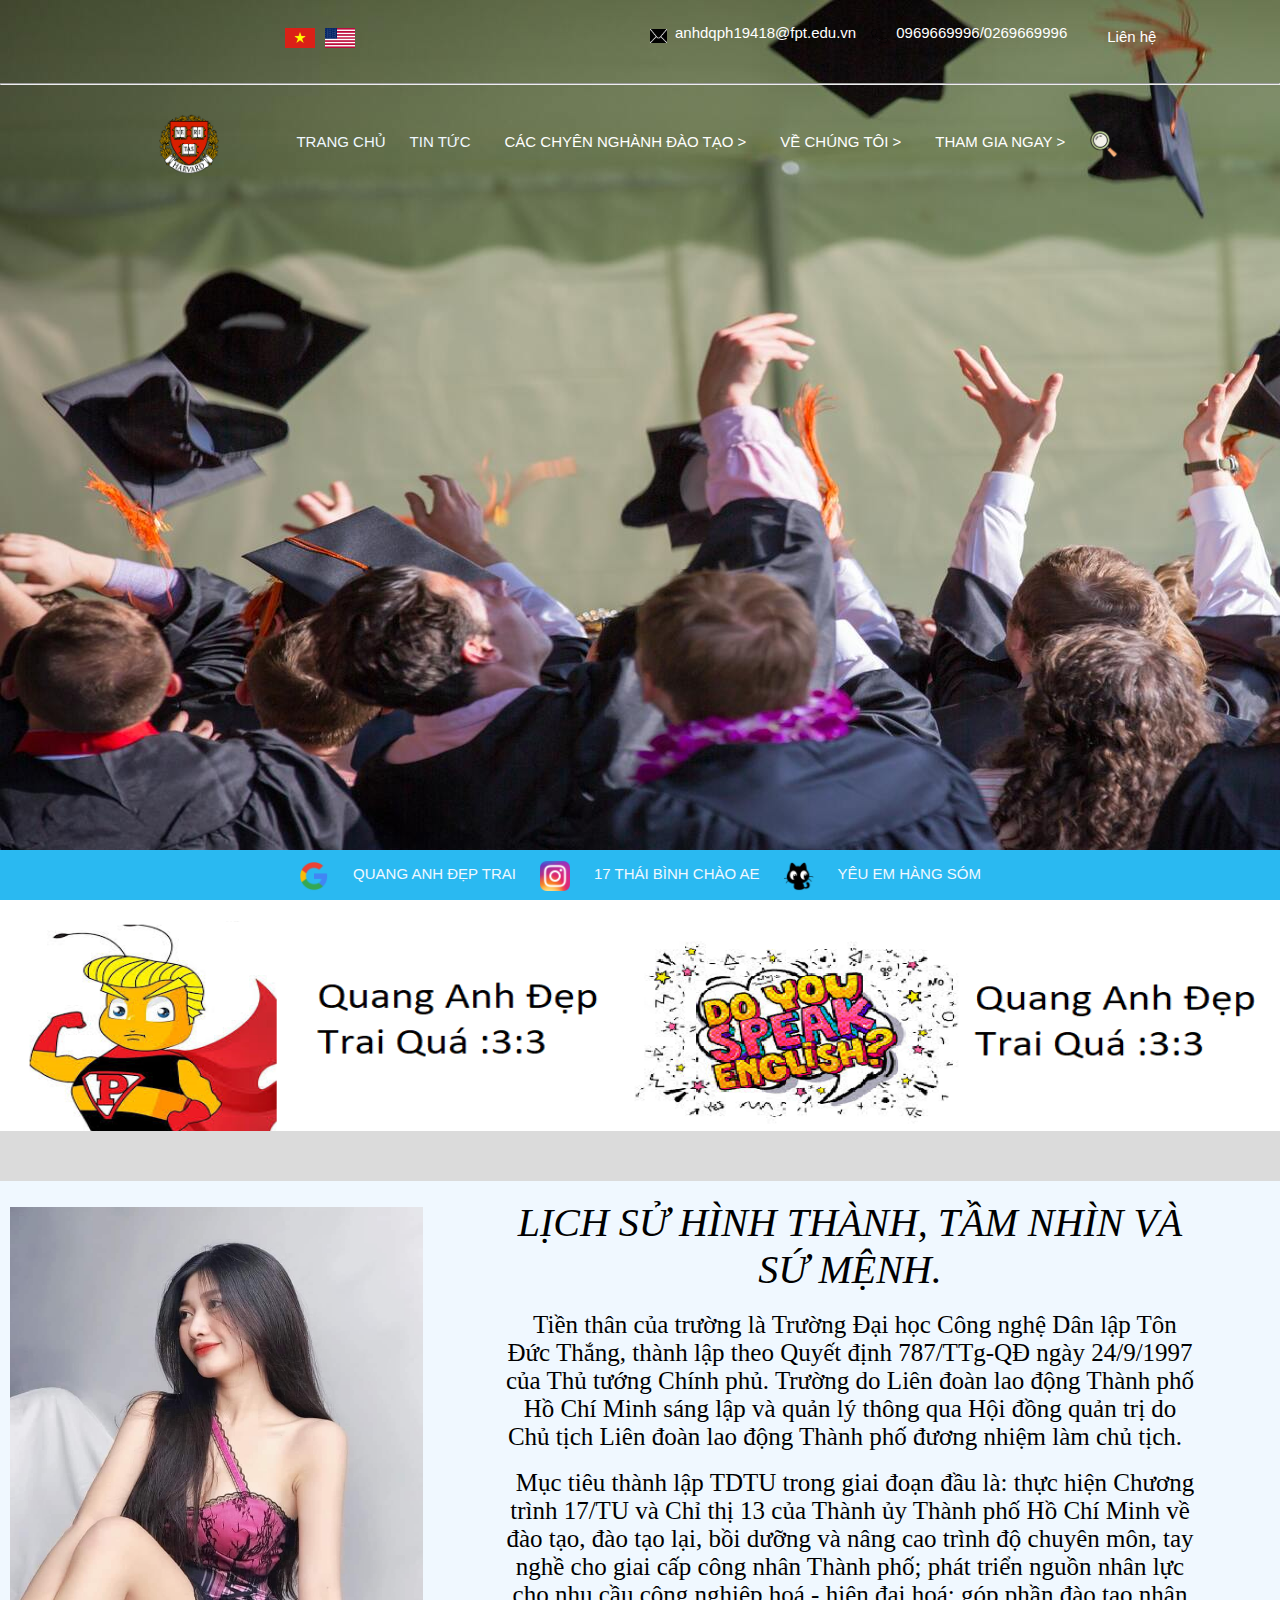
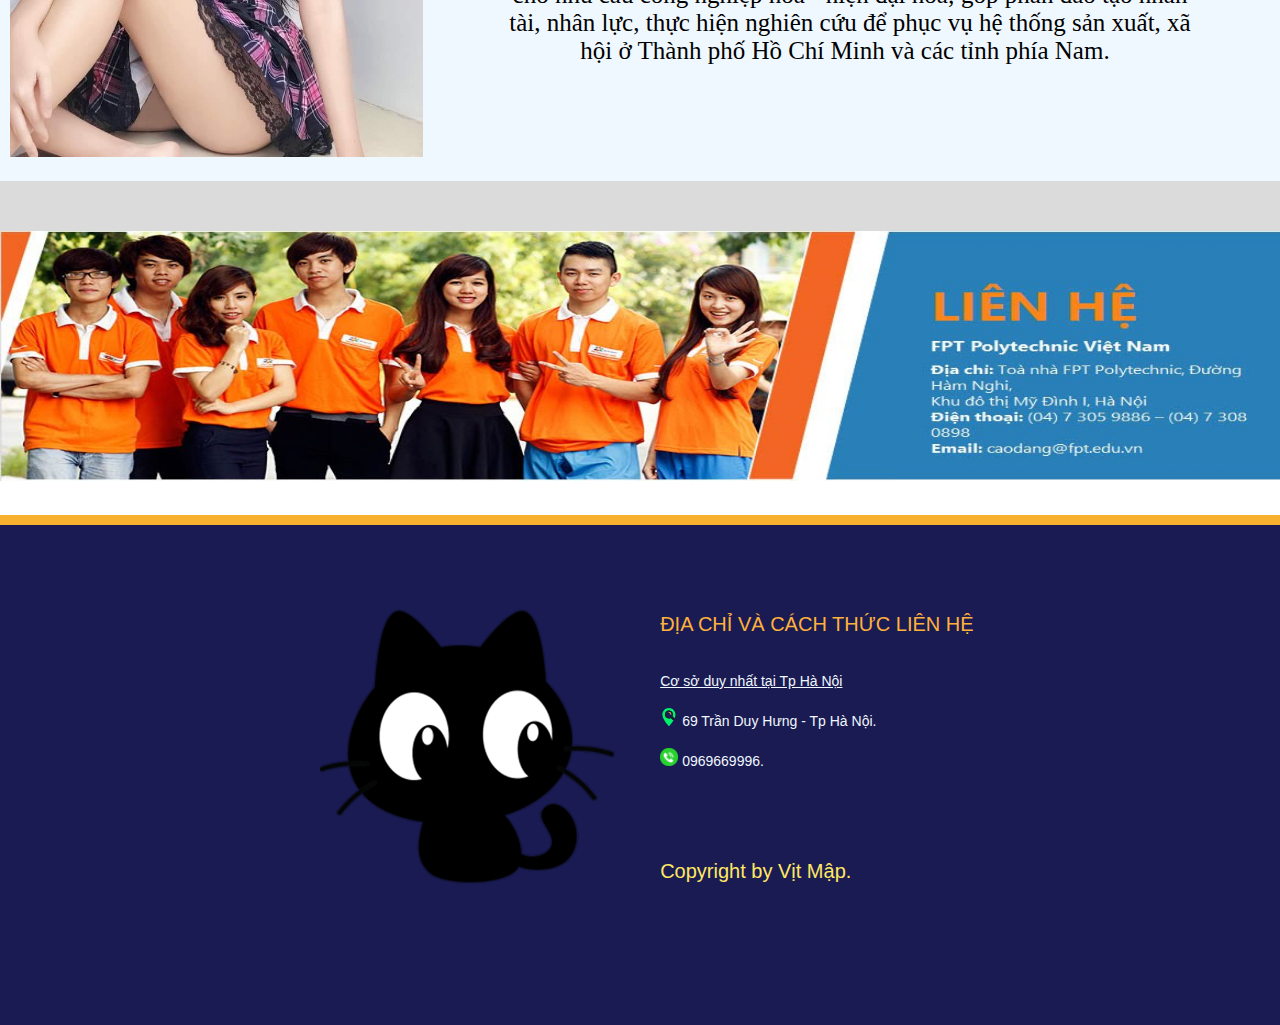
<file: index.html>
<!DOCTYPE html>
<html lang="en">

<head>
    <meta charset="UTF-8">
    <meta http-equiv="X-UA-Compatible" content="IE=edge">
    <meta name="viewport" content="width=, initial-scale=1.0">
    <title>Trường Havard Of Việt Nam</title>
    <link rel="icon" href="logo/512.png" type="image/icon type">
    <link rel="stylesheet" href="style_index.css" />
    <link rel="stylesheet" href="news_page_style.css">
</head>

<body>
    <div class="menu_index">
        <div class="top_index">
            <div class="top_index_1_left">
                <img src="images_remix/la-co-viet-nam-vector-1.png" alt="" id="img_flag">
                <img src="images_remix/285px-Flag_of_the_United_States_(Pantone).svg.png" alt="" id="img_flag">
            </div>
            <div class="top_index_1_right">
                <a href="" id="magic_index">
                    <div class="fix_position_magic_index">
                        <img src="images_remix/mail.png" alt="" id="img_mail">
                        <div class="fix_position_magic_index_font">
                            <font>anhdqph19418@fpt.edu.vn</font>
                        </div>
                    </div>
                </a>
                <a href="" id="magic_index">
                    <div class="fix_position_magic_index">
                        <img src="images_remix/logo dt.png" alt="" id="img_mail">
                        <div class="fix_position_magic_index_font">
                            <font>0969669996/0269669996</font>
                        </div>
                    </div>
                </a>
                <a href="contact.html" id="magic_index">
                    <div class="fix_position_magic_index">
                        <div class="fix_position_magic_index_font_contact">
                            <font>Liên hệ</font>
                        </div>
                    </div>
                </a>
            </div>
        </div>
        <hr>
        <div class="top_index">

            <div class="menu_top_index">
                <div style="display: flex;align-items: center;justify-content: center;">
                    <a href="index.html">
                        <img class="logo" src="images_remix/Harvard-Logo.png" alt="logo">
                    </a>
                    <a id="menu_items" href="index.html">TRANG CHỦ</a>
                        <a id="menu_items" href="news.html">TIN TỨC</a>
                    <div class="dropdown">
                        <button class="dropbtn">CÁC CHYÊN NGHÀNH ĐÀO TẠO ></button>
                        <div class="dropdown-content">
                            <a href="">CHẾ BỘT SẮN CẦU VỒNG</a>
                            <a href="">IN TIỀN GIẢ</a>
                            <a href="">TÁN GÁI TINDER</a>
                        </div>
                    </div>
                    <div class="dropdown">
                        <button class="dropbtn">VỀ CHÚNG TÔI ></button>
                        <div class="dropdown-content">
                            <a href="leader.html">LÃNH ĐẠO TRƯỜNG</a>
                            <a href="good_boy.html">LỚP GƯƠNG MẪU</a>
                        </div>
                    </div>
                    <div class="dropdown">
                        <button class="dropbtn">THAM GIA NGAY ></button>
                        <div class="dropdown-content">
                            <a href="">ĐĂNG KÝ HỌC LẠI</a>
                            <a href="">ĐĂNG KÝ THI LẠI</a>
                            <a href="contact.html">LIÊN HỆ</a>
                        </div>
                    </div>
                    <a href="">
                        <img class="logo1" src="logo/—Pngtree—magnifier vector icon school and_5684021.png" alt="">
                    </a>
                </div>
            </div>



            
        </div>
    </div>
    <!-- menu tren -->
    <!-- slide show -->
    <div id="slideshow">
        <div class="slide-wrapper">
            <a href="">
                <div style="float: left;"><img id="fix_responsive" src="images_remix/2.jpg"></div>
            </a>
            <a href="">
                <div style="float: left;"><img id="fix_responsive" src="images_remix/3.jpg"></div>
            </a>
            <a href="">
                <div style="float: left;"><img id="fix_responsive" src="images_remix/1.jpg"></div>
            </a>
            <a href="">
                <div style="float: left;"><img id="fix_responsive" src="images_remix/3.jpg"></div>
            </a>
        </div>
    </div>
    <!-- slide show -->
    <!-- postter 1 -->
    <div style="display: flex; align-items: center;justify-content: center;">
        <img src="postter/logo1.png" alt="" style="height: 210px;width: 100% ;">
    </div>
    <!-- postter 1 -->
    <!-- item 1 -->
    <div
        style="height: 700px;width: 100%; background-color: rgb(219, 219, 219); display: flex; align-items: center;justify-content: center;">
        <div style="height: 600px;width: 1280px; background-color: aliceblue;">
            <div align="left">
                <a>
                    <img src="images_news/IMG-2498.JPG" alt=""
                        style="height: 550px; width: auto; margin-top: 26px; margin-left: 10px;" align="left">
                </a>
                <a>
                </a>
            </div>
            <div style="height: 550px; width: 700px; margin-left: 500px;">
                <div align="center">
                    <font style="color: rgb(0, 0, 0);font-size: 40px;font-style: oblique; ">
                        LỊCH SỬ HÌNH THÀNH, TẦM NHÌN VÀ SỨ MỆNH.
                    </font>
                    <br>
                    <br>
                    <font style="font-size: 25px;color: black;padding: 0px 10px;" align="left">
                        Tiền thân của trường là Trường Đại học Công nghệ Dân lập Tôn Đức Thắng, thành lập theo Quyết
                        định 787/TTg-QĐ ngày 24/9/1997 của Thủ tướng Chính phủ. Trường do Liên đoàn lao động Thành phố
                        Hồ Chí Minh sáng lập và quản lý thông qua Hội đồng quản trị do Chủ tịch Liên đoàn lao động Thành
                        phố đương nhiệm làm chủ tịch.
                    </font>
                    <br>
                    <br>
                    <font style="font-size: 25px;color: black;padding: 0px 10px;" align="left">
                        Mục tiêu thành lập TDTU trong giai đoạn đầu là: thực hiện Chương trình 17/TU và Chỉ thị 13 của
                        Thành ủy Thành phố Hồ Chí Minh về đào tạo, đào tạo lại, bồi dưỡng và nâng cao trình độ chuyên
                        môn, tay nghề cho giai cấp công nhân Thành phố; phát triển nguồn nhân lực cho nhu cầu công
                        nghiệp hoá - hiện đại hoá; góp phần đào tạo nhân tài, nhân lực, thực hiện nghiên cứu để phục vụ
                        hệ thống sản xuất, xã hội ở Thành phố Hồ Chí Minh và các tỉnh phía Nam.
                    </font>
                </div>
            </div>
        </div>
    </div>
    <!-- item 1 -->
    <div align="center">
        <img src="postter/Cao-dang-thuc-hanh-FPT-Polytechnic.jpg" alt="" style="height: 250px; width: 100%;">
    </div>
    <div style="height: 30px;">
    </div>
     <!-- Contact news page and end-->
     <div class="contact_end_page">
    </div>
    <div class="end_page">
        <div class="end_page_logo">
            <img src="logo/512.png" alt="" class="logo_end">
        </div>
        <div class="end_page_info">
            <div class="fix_position">
                <font id="title_end_page">
                    ĐỊA CHỈ VÀ CÁCH THỨC LIÊN HỆ
                </font>
                <br>
                <br>
                <br>
                <font id="major_font_title">
                    Cơ sở duy nhất tại Tp Hà Nội
                </font>
                <br>
                <br>
                <img src="logo/find-location.svg" alt="" id="logo_location">
                <font id="font_location">69 Trần Duy Hưng - Tp Hà Nội.</font>
                <br>
                <br>
                <img src="logo/icon-dien-thoai.png" alt="" id="logo_location">
                <font id="font_location">0969669996.</font>
                <br>
                <br>
                <br>
                <br>
                <br>
                <br>
                <font id="font_copyright">Copyright by Vịt Mập.</font>
            </div>
        </div>
    </div>
    <!-- Contact news page and end -->
    <!-- menu dưới -->
    <div style="margin-bottom: 0px;">
        <div style="height: 50px;width: 100%; background-color: rgb(42, 185, 241); position: fixed;bottom: 0px;">
            <div class="bottom_items">
                <a href="">
                    <img class="logo_bottom"
                        src="logo/google-logo-png-suite-everything-you-need-know-about-google-newest-0.png" alt="">
                </a>
                <a id="word_bottom" href="">QUANG ANH ĐẸP TRAI</a>
                <a href="">
                    <img class="logo_bottom" src="logo/2048px-Instagram_icon.png" alt="">
                    <a id="word_bottom" href="">17 THÁI BÌNH CHÀO AE</a>
                </a>
                <a href="">
                    <img class="logo_bottom" src="logo/512.png" alt="">
                    <a id="word_bottom" href="">YÊU EM HÀNG SÓM</a>
                </a>
            </div>
        </div>
    </div>
    <!-- menu dưới -->
    <!-- Messenger Plugin chat Code -->
    <div id="fb-root"></div>
    <!-- Your Plugin chat code -->
    <div id="fb-customer-chat" class="fb-customerchat">
    </div>

    <script>
        var chatbox = document.getElementById('fb-customer-chat');
        chatbox.setAttribute("page_id", "108194641827698");
        chatbox.setAttribute("attribution", "biz_inbox");
    </script>
    <!-- Your SDK code -->
    <script>
        window.fbAsyncInit = function () {
            FB.init({
                xfbml: true,
                version: 'v13.0'
            });
        };

        (function (d, s, id) {
            var js, fjs = d.getElementsByTagName(s)[0];
            if (d.getElementById(id)) return;
            js = d.createElement(s); js.id = id;
            js.src = 'https://connect.facebook.net/vi_VN/sdk/xfbml.customerchat.js';
            fjs.parentNode.insertBefore(js, fjs);
        }(document, 'script', 'facebook-jssdk'));
    </script>
</body>

</html>
</file>
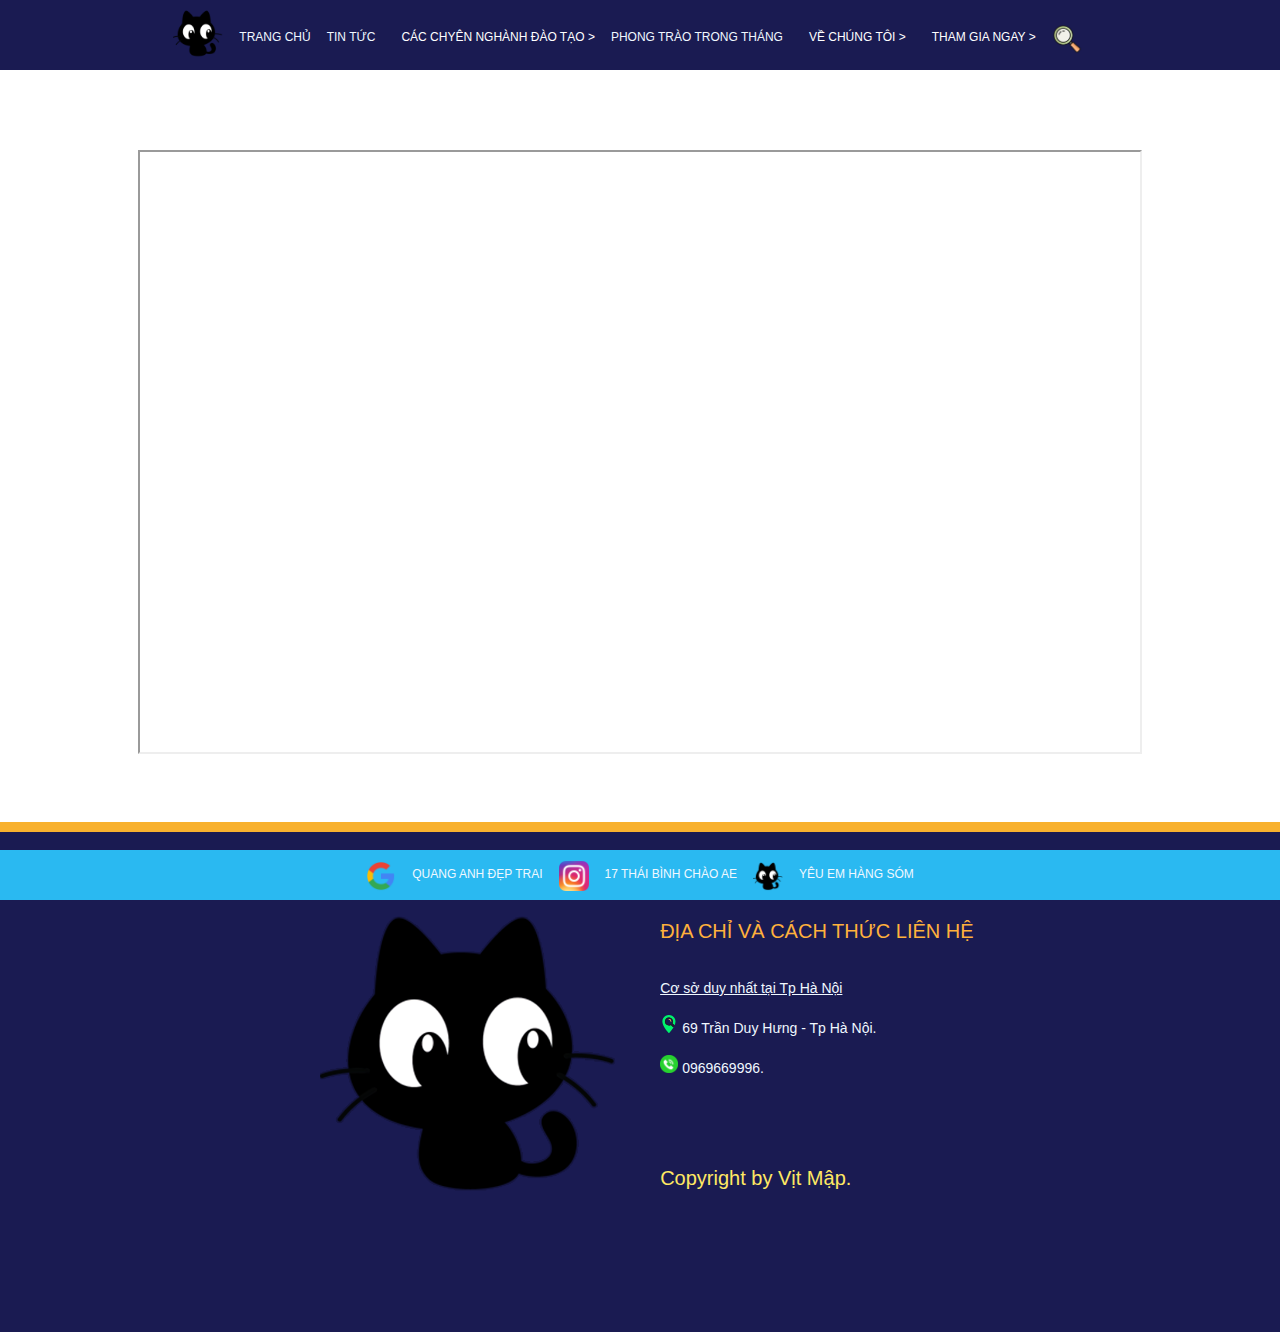
<file: contact.html>
<!DOCTYPE html>
<html lang="en">
<head>
    <meta charset="UTF-8">
    <meta http-equiv="X-UA-Compatible" content="IE=edge">
    <link rel="icon" href="logo/512.png" type="image/icon type">
    <meta name="viewport" content="width=device-width, initial-scale=1.0">
    <link rel="stylesheet" href="style.css">
    <link rel="stylesheet" href="news_page_style.css">
    <title>Document</title>
</head>
<body>
    <div style="margin-top: 0px;">
        <div class="menu_top">
            <div style="display: flex;align-items: center;justify-content: center;">
                <a href="index.html">
                    <img class="logo" src="logo/512.png" alt="logo">
                </a>
                <a id="menu_items" href="index.html">TRANG CHỦ</a>
                    <a id="menu_items" href="news.html">TIN TỨC</a>
                <div class="dropdown">
                    <button class="dropbtn">CÁC CHYÊN NGHÀNH ĐÀO TẠO ></button>
                    <div class="dropdown-content">
                        <a href="">CHẾ BỘT SẮN CẦU VỒNG</a>
                        <a href="">IN TIỀN GIẢ</a>
                        <a href="">TÁN GÁI TINDER</a>
                    </div>
                </div>

                <a id="menu_items" href="">PHONG TRÀO TRONG THÁNG</a>
                <div class="dropdown">
                    <button class="dropbtn">VỀ CHÚNG TÔI ></button>
                    <div class="dropdown-content">
                        <a href="leader.html">LÃNH ĐẠO TRƯỜNG</a>
                        <a href="good_boy.html">LỚP GƯƠNG MẪU</a>
                    </div>
                </div>
                <div class="dropdown">
                    <button class="dropbtn">THAM GIA NGAY ></button>
                    <div class="dropdown-content">
                        <a href="">ĐĂNG KÝ HỌC LẠI</a>
                        <a href="">ĐĂNG KÝ THI LẠI</a>
                        <a href="contact.html">LIÊN HỆ</a>
                    </div>
                </div>
                <a href="">
                    <img class="logo1" src="logo/—Pngtree—magnifier vector icon school and_5684021.png" alt="">
                </a>
            </div>
        </div>
    </div>
    </div>
    <!-- menu trên -->
    <div style="margin-top: 150px;">
    </div>
    <div align="center">
        <div class="gg_map_location">
            <iframe src="https://www.google.com/maps/d/u/0/embed?mid=1rhcf4l6Q3rdWVqZWPjzx7-F3S-2uCz7n&ehbc=2E312F" width="1000" height="600"></iframe>
        </div>
    </div>
    <br>
    <br><br><br>
    <!-- Contact news page and end -->
    
<div class="contact_end_page">
</div>
<div class="end_page">
    <div class="end_page_logo">
        <img src="logo/512.png" alt="" class="logo_end">
    </div>
    <div class="end_page_info">
        <div class="fix_position">
            <font id="title_end_page">
                ĐỊA CHỈ VÀ CÁCH THỨC LIÊN HỆ
            </font>
            <br>
            <br>
            <br>
            <font id="major_font_title">
                Cơ sở duy nhất tại Tp Hà Nội
            </font>
            <br>
            <br>
            <img src="logo/find-location.svg" alt="" id="logo_location">
            <font id="font_location">69 Trần Duy Hưng - Tp Hà Nội.</font>
            <br>
            <br>
            <img src="logo/icon-dien-thoai.png" alt="" id="logo_location">
            <font id="font_location">0969669996.</font>
            <br>
            <br>
            <br>
            <br>
            <br>
            <br>
            <font id="font_copyright">Copyright by Vịt Mập.</font>
        </div>
    </div>
</div>
<!-- Contact news page and end -->
           <!-- menu dưới -->
           <div style="margin-bottom: 0px;">
               <div style="height: 50px;width: 100%; background-color: rgb(42, 185, 241); position: fixed;bottom: 0px;">
                   <div class="bottom_items">
                       <a href="">
                           <img class="logo_bottom"
                               src="logo/google-logo-png-suite-everything-you-need-know-about-google-newest-0.png" alt="">
                       </a>
                       <a id="word_bottom" href="">QUANG ANH ĐẸP TRAI</a>
                       <a href="">
                           <img class="logo_bottom" src="logo/2048px-Instagram_icon.png" alt="">
                           <a id="word_bottom" href="">17 THÁI BÌNH CHÀO AE</a>
                       </a>
                       <a href="">
                           <img class="logo_bottom" src="logo/512.png" alt="">
                           <a id="word_bottom" href="">YÊU EM HÀNG SÓM</a>
                       </a>
                   </div>
               </div>
           </div>
           <!-- menu dưới -->
           <!-- Messenger Plugin chat Code -->
    <div id="fb-root"></div>
    <!-- Your Plugin chat code -->
    <div id="fb-customer-chat" class="fb-customerchat">
    </div>

    <script>
      var chatbox = document.getElementById('fb-customer-chat');
      chatbox.setAttribute("page_id", "108194641827698");
      chatbox.setAttribute("attribution", "biz_inbox");
    </script>
    <!-- Your SDK code -->
    <script>
      window.fbAsyncInit = function() {
        FB.init({
          xfbml            : true,
          version          : 'v13.0'
        });
      };

      (function(d, s, id) {
        var js, fjs = d.getElementsByTagName(s)[0];
        if (d.getElementById(id)) return;
        js = d.createElement(s); js.id = id;
        js.src = 'https://connect.facebook.net/vi_VN/sdk/xfbml.customerchat.js';
        fjs.parentNode.insertBefore(js, fjs);
      }(document, 'script', 'facebook-jssdk'));
    </script>
    <script src="https://uhchat.net/code.php?f=641e60"></script>
    
</body>
</html>
</file>
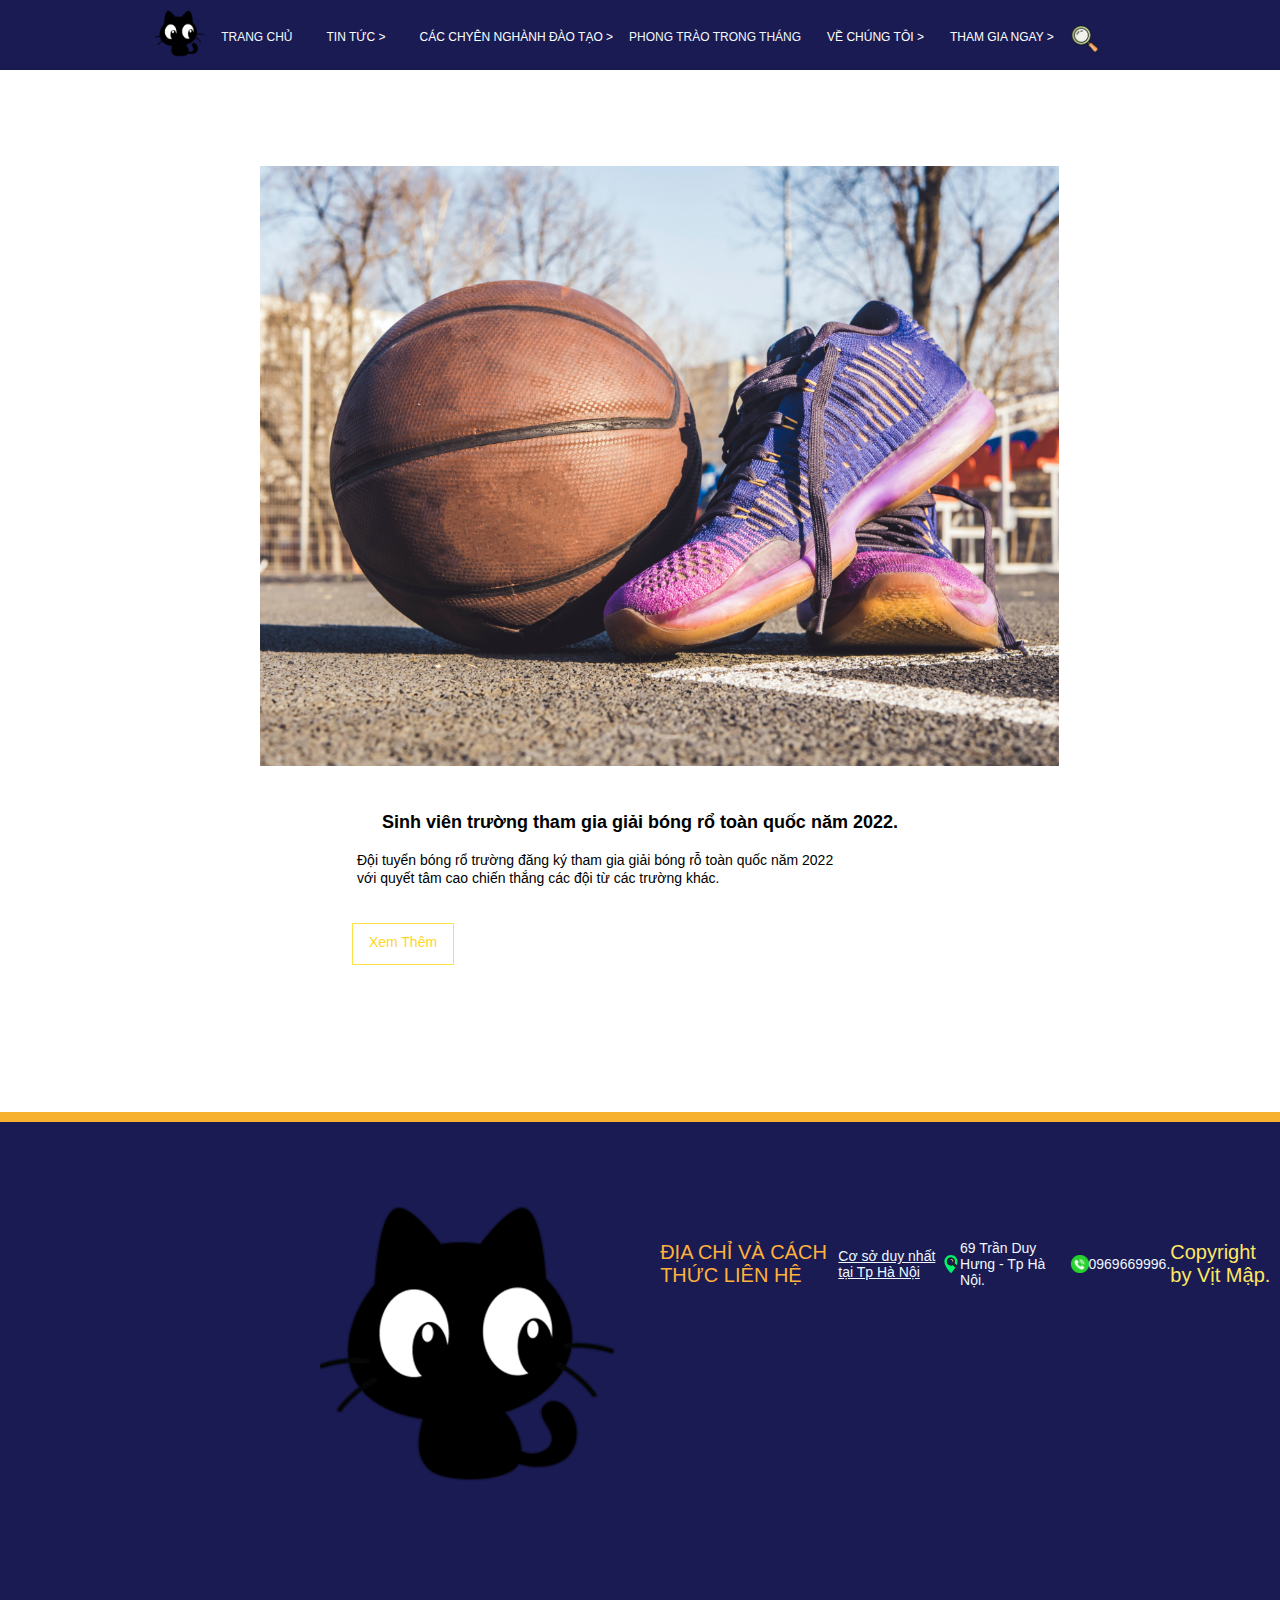
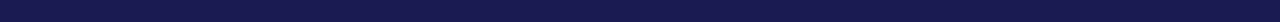
<file: event_of_this_month.html>
<!DOCTYPE html>
<html lang="en">

<head>
    <meta charset="UTF-8">
    <meta http-equiv="X-UA-Compatible" content="IE=edge">
    <meta name="viewport" content="width=device-width, initial-scale=1.0">
    <link rel="icon" href="logo/512.png" type="image/icon type">
    <link rel="stylesheet" href="style.css">
    <link rel="stylesheet" href="news_page_style.css">
    <link rel="stylesheet" href="event.css">
    <title>Document</title>
</head>

<body>
    <div style="margin-top: 0px;">
        <div class="menu_top">
            <div style="display: flex;align-items: center;justify-content: center;">
                <a href="index.html">
                    <img class="logo" src="logo/512.png" alt="logo">
                </a>
                <a id="menu_items" href="index.html">TRANG CHỦ</a>

                <div class="dropdown">
                    <a href="news.html">
                        <button class="dropbtn">TIN TỨC ></button>
                    </a>
                    <div class="dropdown-content">
                        <a href="">SINH VIÊN ĐÁNH NHAU</a>
                        <a href="">CON MÈO GẦN TRƯỜNG</a>
                        <a href="">THẦY HIỆU TRƯỞNG & CÔ HIỆU PHÓ</a>
                    </div>
                </div>
                <div class="dropdown">
                    <button class="dropbtn">CÁC CHYÊN NGHÀNH ĐÀO TẠO ></button>
                    <div class="dropdown-content">
                        <a href="">CHẾ BỘT SẮN CẦU VỒNG</a>
                        <a href="">IN TIỀN GIẢ</a>
                        <a href="">TÁN GÁI TINDER</a>
                    </div>
                </div>

                <a href="event_of_this_month.html">PHONG TRÀO TRONG THÁNG</a>
                <div class="dropdown">
                    <button class="dropbtn">VỀ CHÚNG TÔI ></button>
                    <div class="dropdown-content">
                        <a href="leader.html">LÃNH ĐẠO TRƯỜNG</a>
                        <a href="good_boy.html">LỚP GƯƠNG MẪU</a>
                    </div>
                </div>
                <div class="dropdown">
                    <button class="dropbtn">THAM GIA NGAY ></button>
                    <div class="dropdown-content">
                        <a href="">ĐĂNG KÝ HỌC LẠI</a>
                        <a href="">ĐĂNG KÝ THI LẠI</a>
                        <a href="contact.html">LIÊN HỆ</a>
                    </div>
                </div>
                <a href="">
                    <img class="logo1" src="logo/—Pngtree—magnifier vector icon school and_5684021.png" alt="">
                </a>
            </div>
        </div>
    </div>
    </div>
    <!-- menu trên -->
    <div class="fix_top_margin">
        <div class="fix_position">
            <div class="content_event_1">
                <img src="images_remix/pexels-mike-1192043.jpg" alt="" id="img_event">
            </div>
        </div>
    </div>
    <br>
    <br>
    <div align="center">
        <div class="content_1_position">
            <a href="">
            <font id="content_font">Sinh viên trường tham gia giải bóng rổ toàn quốc năm 2022.</font>
        </a>
        <br>
        <br>
        <div align="left">
            <div class="content_position_major">
                <font id="content_font_major">
                    Đội tuyển bóng rổ trường đăng ký tham gia giải bóng rỗ toàn quốc năm 2022
                </font>
                <br>
                <font id="content_font_major">
                    với quyết tâm cao chiến thắng các đội từ các trường khác.
                </font>
                <br>
                <br>
                    <a href="" id="see_more_event">
                        <div id="font_event_more">
                            <div style="display: flex;align-items: center;justify-content: center;margin-top: 10px;">
                                <font>Xem Thêm</font>
                            </div>
                        </div>
                    </a>
                
            </div>
        </div>
        </div>
    </div>


    <!-- Contact news page and end -->
    <div class="contact_end_page">
    </div>
    <div class="end_page">
        <div class="end_page_logo">
            <img src="logo/512.png" alt="" class="logo_end">
        </div>
        <div class="end_page_info">
            <div class="fix_position">
                <font id="title_end_page">
                    ĐỊA CHỈ VÀ CÁCH THỨC LIÊN HỆ
                </font>
                <br>
                <br>
                <br>
                <font id="major_font_title">
                    Cơ sở duy nhất tại Tp Hà Nội
                </font>
                <br>
                <br>
                <img src="logo/find-location.svg" alt="" id="logo_location">
                <font id="font_location">69 Trần Duy Hưng - Tp Hà Nội.</font>
                <br>
                <br>
                <img src="logo/icon-dien-thoai.png" alt="" id="logo_location">
                <font id="font_location">0969669996.</font>
                <br>
                <br>
                <br>
                <br>
                <br>
                <br>
                <font id="font_copyright">Copyright by Vịt Mập.</font>
            </div>
        </div>
    </div>
    <!-- Messenger Plugin chat Code -->
    <div id="fb-root"></div>
    <!-- Your Plugin chat code -->
    <div id="fb-customer-chat" class="fb-customerchat">
    </div>

    <script>
        var chatbox = document.getElementById('fb-customer-chat');
        chatbox.setAttribute("page_id", "108194641827698");
        chatbox.setAttribute("attribution", "biz_inbox");
    </script>
    <!-- Your SDK code -->
    <script>
        window.fbAsyncInit = function () {
            FB.init({
                xfbml: true,
                version: 'v13.0'
            });
        };

        (function (d, s, id) {
            var js, fjs = d.getElementsByTagName(s)[0];
            if (d.getElementById(id)) return;
            js = d.createElement(s); js.id = id;
            js.src = 'https://connect.facebook.net/vi_VN/sdk/xfbml.customerchat.js';
            fjs.parentNode.insertBefore(js, fjs);
        }(document, 'script', 'facebook-jssdk'));
    </script>
    <script src="https://uhchat.net/code.php?f=641e60"></script>
</body>

</html>
</file>
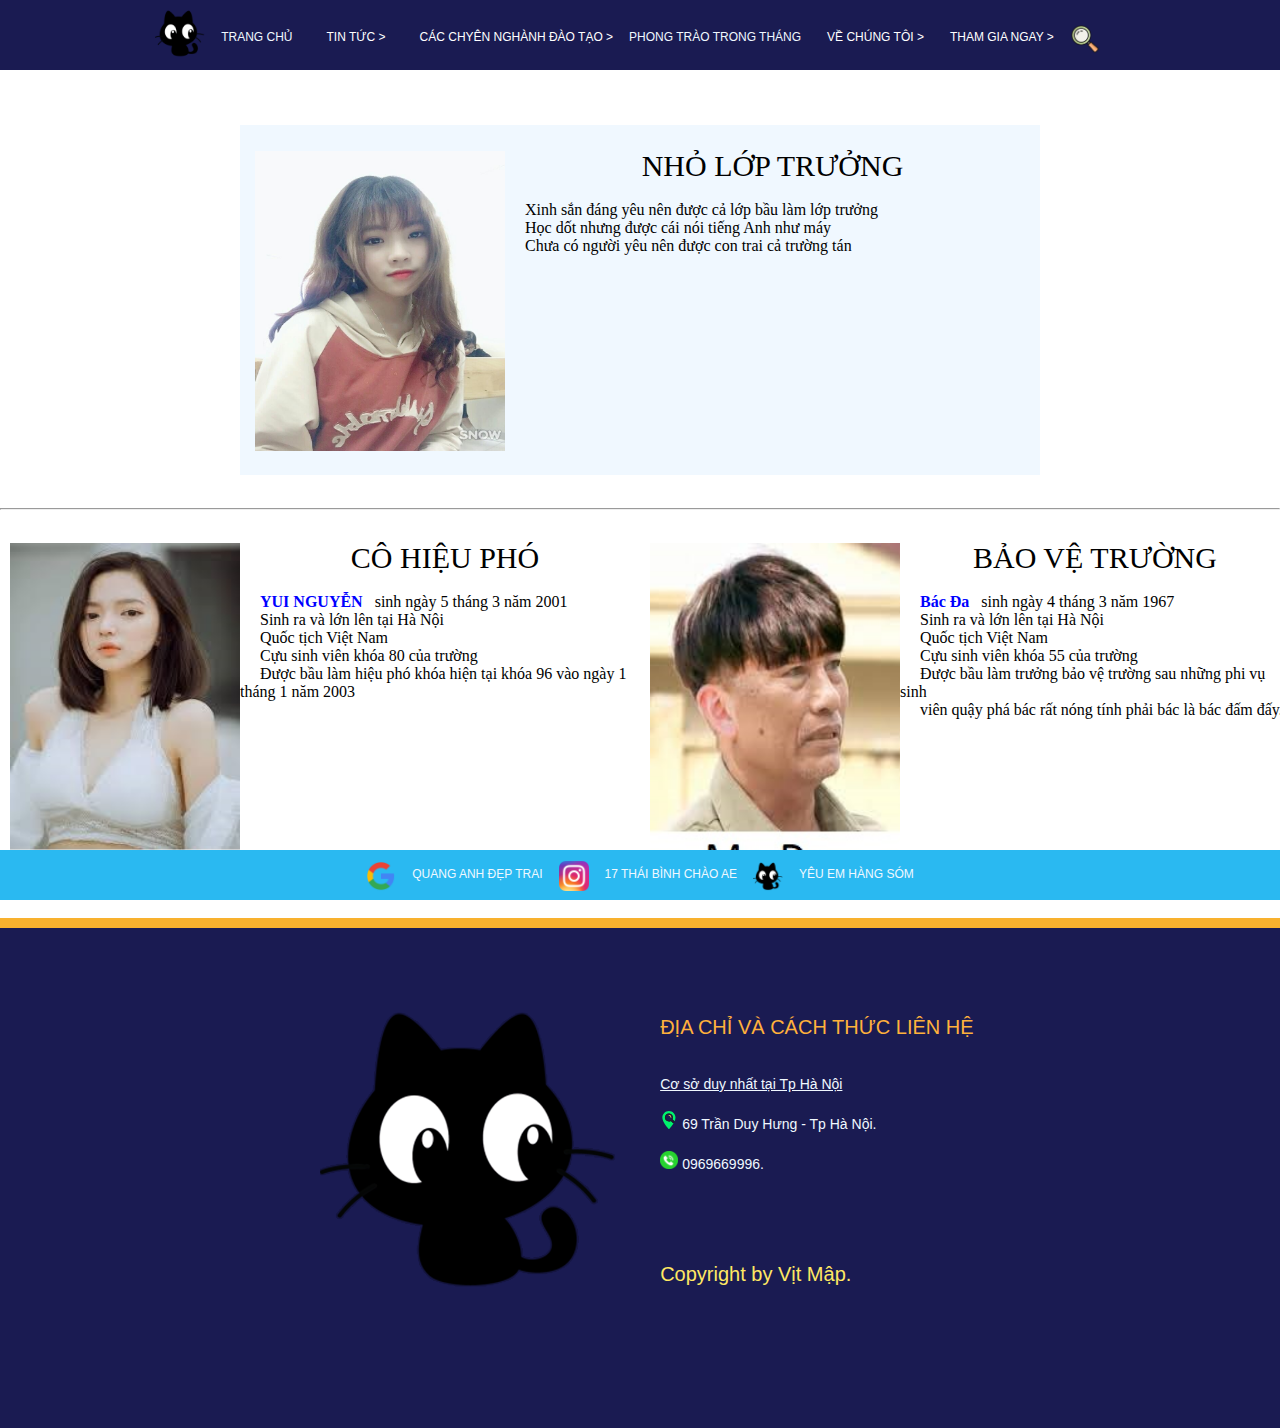
<file: good_boy.html>
<!DOCTYPE html>
<html lang="en">
<head>
    <meta charset="UTF-8">
    <meta http-equiv="X-UA-Compatible" content="IE=edge">
    <meta name="viewport" content="width=device-width, initial-scale=1.0">
    <link rel="stylesheet" href="style.css">
    <link rel="icon" href="logo/512.png" type="image/icon type">
    <link rel="stylesheet" href="news_page_style.css">
    <title>Lớp ngoan nhất trường</title>
</head>
<body>
    <div style="margin-top: 0px;">
        <div class="menu_top">
            <div style="display: flex;align-items: center;justify-content: center;">
                <a href="index.html">
                    <img class="logo" src="logo/512.png" alt="logo">
                </a>
                <a id="menu_items" href="index.html">TRANG CHỦ</a>

                <div class="dropdown">
                    <a href="news.html">
                        <button class="dropbtn">TIN TỨC ></button>
                    </a>
                    <div class="dropdown-content">
                        <a href="">SINH VIÊN ĐÁNH NHAU</a>
                        <a href="">CON MÈO GẦN TRƯỜNG</a>
                        <a href="">THẦY HIỆU TRƯỞNG & CÔ HIỆU PHÓ</a>
                    </div>
                </div>
                <div class="dropdown">
                    <button class="dropbtn">CÁC CHYÊN NGHÀNH ĐÀO TẠO ></button>
                    <div class="dropdown-content">
                        <a href="">CHẾ BỘT SẮN CẦU VỒNG</a>
                        <a href="">IN TIỀN GIẢ</a>
                        <a href="">TÁN GÁI TINDER</a>
                    </div>
                </div>

                <a href="">PHONG TRÀO TRONG THÁNG</a>
                <div class="dropdown">
                    <button class="dropbtn">VỀ CHÚNG TÔI ></button>
                    <div class="dropdown-content">
                        <a href="leader.html">LÃNH ĐẠO TRƯỜNG</a>
                        <a href="good_boy.html">LỚP GƯƠNG MẪU</a>
                    </div>
                </div>
                <div class="dropdown">
                    <button class="dropbtn">THAM GIA NGAY ></button>
                    <div class="dropdown-content">
                        <a href="">ĐĂNG KÝ HỌC LẠI</a>
                        <a href="">ĐĂNG KÝ THI LẠI</a>
                        <a href="contact.html">LIÊN HỆ</a>
                    </div>
                </div>
                <a href="">
                    <img class="logo1" src="logo/—Pngtree—magnifier vector icon school and_5684021.png" alt="">
                </a>
            </div>
        </div>
    </div>
    </div>
    <!-- menu trên -->
 <div style="height: 100px;"></div>
 <div
 style="height: 400px;width: 100%;background-color: rgb(255, 255, 255); display: flex; align-items: center; justify-content: center;">
 <div style="height: 350px;width: 800px; background-color: aliceblue;" align="left">
     <div style="margin-top: 26px; margin-left: 15px;">
         <a>
             <img src="good_class/1.jpg" alt="" style="height: 300px; width: 250px;" align="left">
         </a>
         <div style="margin-top: -20px;">
             <div align="center">
                 <font style="color: rgb(0, 0, 0); font-size: 30px;">NHỎ LỚP TRƯỞNG</font>
             </div>
             <br>
             <font style="color: black;margin-left: 20px;">
                 <font>Xinh sắn đáng yêu nên được cả lớp bầu làm lớp trưởng</font>
             </font>
             <br>
             <font style="color: black;margin-left: 20px;">
                 Học dốt nhưng được cái nói tiếng Anh như máy
             </font>
             <br>
             <font style="color: black;margin-left: 20px;">
                 Chưa có người yêu nên được con trai cả trường tán
             </font>
         </div>
     </div>
 </div>
</div>
<!-- thầy hiểu trưởng infomation -->
<hr>
<div style="height: 400px; width: 100%;background-color: rgb(255, 255, 255); display: flex; align-items: center; ">
 <div style="height: 350px;width: 50%; background-color: rgb(255, 255, 255);">
     <div style="height: 350px;width: 100%; margin-top: 0px;margin-left: 10px;">
         <a>
             <img src="slide2/co hieu pho.jpg" alt="" style="height: 350px; width: 230px;" align="left">
         </a>
         <div style="margin-top: -20px;">
             <div align="center">
                 <font style="color: rgb(0, 0, 0); font-size: 30px;">CÔ HIỆU PHÓ</font>
             </div>
             <br>
             <font style="color: black;margin-left: 20px;">
                 <font style="color: blue;font-weight: bold;">
                     YUI NGUYỄN
                 </font>
                 <font>&nbsp sinh ngày 5 tháng 3 năm 2001</font>
             </font>
             <br>
             <font style="color: black;margin-left: 20px;">
                 Sinh ra và lớn lên tại Hà Nội
             </font>
             <br>
             <font style="color: black;margin-left: 20px;">
                 Quốc tịch Việt Nam
             </font>
             <br>
             <font style="color: black;margin-left: 20px;">
                 Cựu sinh viên khóa 80 của trường
             </font>
             <br>
             <font style="color: black;margin-left: 20px;">
                 Được bầu làm hiệu phó khóa hiện tại khóa 96 vào ngày 1 tháng 1 năm 2003
             </font>
         </div>
     </div>
 </div>
 <div style="height: 350px;width: 50%; background-color: rgb(255, 255, 255);">
     <div style="height: 350px;width: 50%; background-color: rgb(255, 255, 255);">
         <div style="height: 350px;width: 200%; margin-top: 0px;margin-left: 10px;">
             <a>
                 <img src="slide2/thay hieu pho.jpg" alt="" style="height: 350px; width: 250px;" align="left">
             </a>
             <div style="margin-top: -20px;">
                 <div align="center">
                     <font style="color: rgb(0, 0, 0); font-size: 30px;">BẢO VỆ TRƯỜNG</font>
                 </div>
                 <br>
                 <font style="color: black;margin-left: 20px;">
                     <font style="color: blue;font-weight: bold;">
                         Bác Đa
                     </font>
                     <font>&nbsp sinh ngày 4 tháng 3 năm 1967</font>
                 </font>
                 <br>
                 <font style="color: black;margin-left: 20px;">
                     Sinh ra và lớn lên tại Hà Nội
                 </font>
                 <br>
                 <font style="color: black;margin-left: 20px;">
                     Quốc tịch Việt Nam
                 </font>
                 <br>
                 <font style="color: black;margin-left: 20px;">
                     Cựu sinh viên khóa 55 của trường
                 </font>
                 <br>
                 <font style="color: black;margin-left: 20px;">
                     Được bầu làm trưởng bảo vệ trường sau những phi vụ sinh 
                    </font>
                    <br>
                    <font style="color: black;margin-left: 20px;">
                        viên quậy phá bác rất nóng tính phải bác là bác đấm đấy.
                    </font>
                </div>
            </div>
        </div>
    </div>
</div>
<!-- Contact news page and end -->
<div class="contact_end_page">
</div>
<div class="end_page">
    <div class="end_page_logo">
        <img src="logo/512.png" alt="" class="logo_end">
    </div>
    <div class="end_page_info">
        <div class="fix_position">
            <font id="title_end_page">
                ĐỊA CHỈ VÀ CÁCH THỨC LIÊN HỆ
            </font>
            <br>
            <br>
            <br>
            <font id="major_font_title">
                Cơ sở duy nhất tại Tp Hà Nội
            </font>
            <br>
            <br>
            <img src="logo/find-location.svg" alt="" id="logo_location">
            <font id="font_location">69 Trần Duy Hưng - Tp Hà Nội.</font>
            <br>
            <br>
            <img src="logo/icon-dien-thoai.png" alt="" id="logo_location">
            <font id="font_location">0969669996.</font>
            <br>
            <br>
            <br>
            <br>
            <br>
            <br>
            <font id="font_copyright">Copyright by Vịt Mập.</font>
        </div>
    </div>
</div>
<!-- Contact news page and end -->

    <!-- menu dưới -->
    <div style="margin-bottom: 0px;">
        <div style="height: 50px;width: 100%; background-color: rgb(42, 185, 241); position: fixed;bottom: 0px;">
            <div class="bottom_items">
                <a href="">
                    <img class="logo_bottom"
                        src="logo/google-logo-png-suite-everything-you-need-know-about-google-newest-0.png" alt="">
                </a>
                <a id="word_bottom" href="">QUANG ANH ĐẸP TRAI</a>
                <a href="">
                    <img class="logo_bottom" src="logo/2048px-Instagram_icon.png" alt="">
                    <a id="word_bottom" href="">17 THÁI BÌNH CHÀO AE</a>
                </a>
                <a href="">
                    <img class="logo_bottom" src="logo/512.png" alt="">
                    <a id="word_bottom" href="">YÊU EM HÀNG SÓM</a>
                </a>
            </div>
        </div>
    </div>
    <!-- menu dưới -->
</body>
</html>
</file>
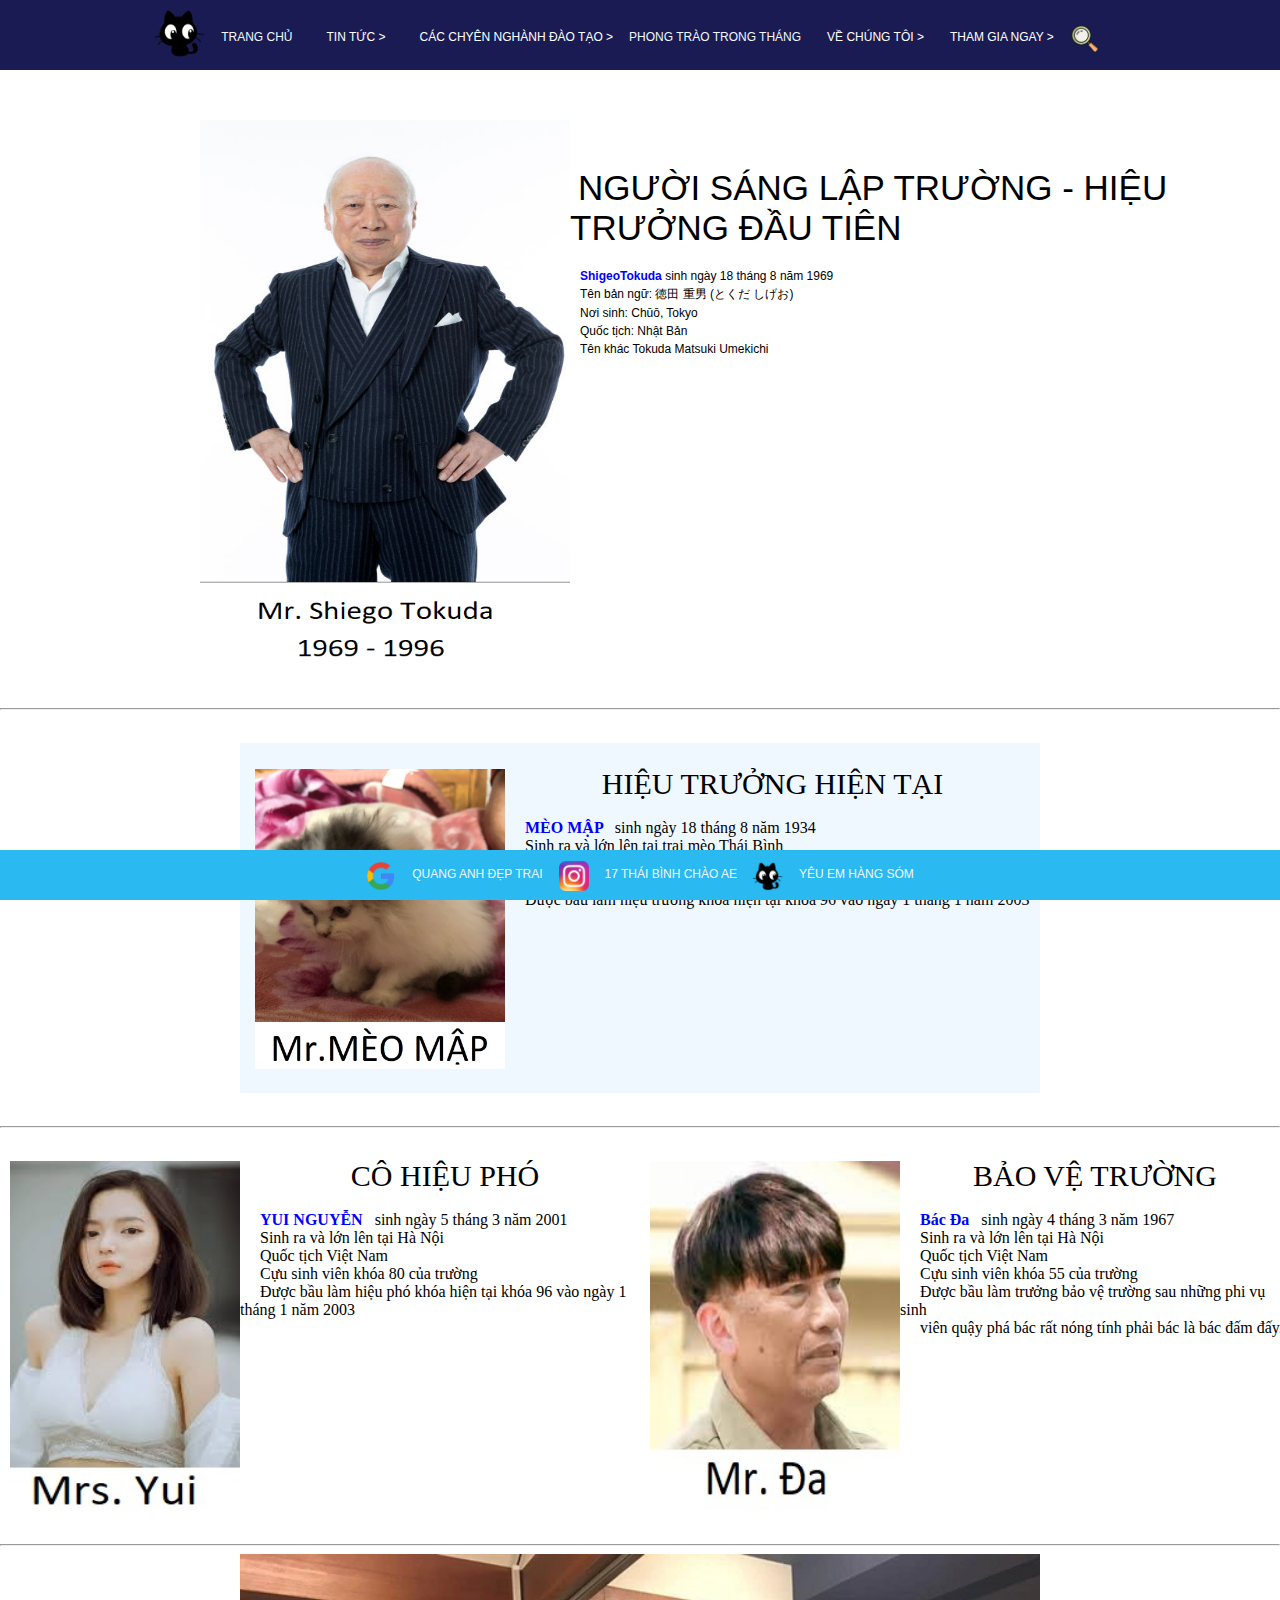
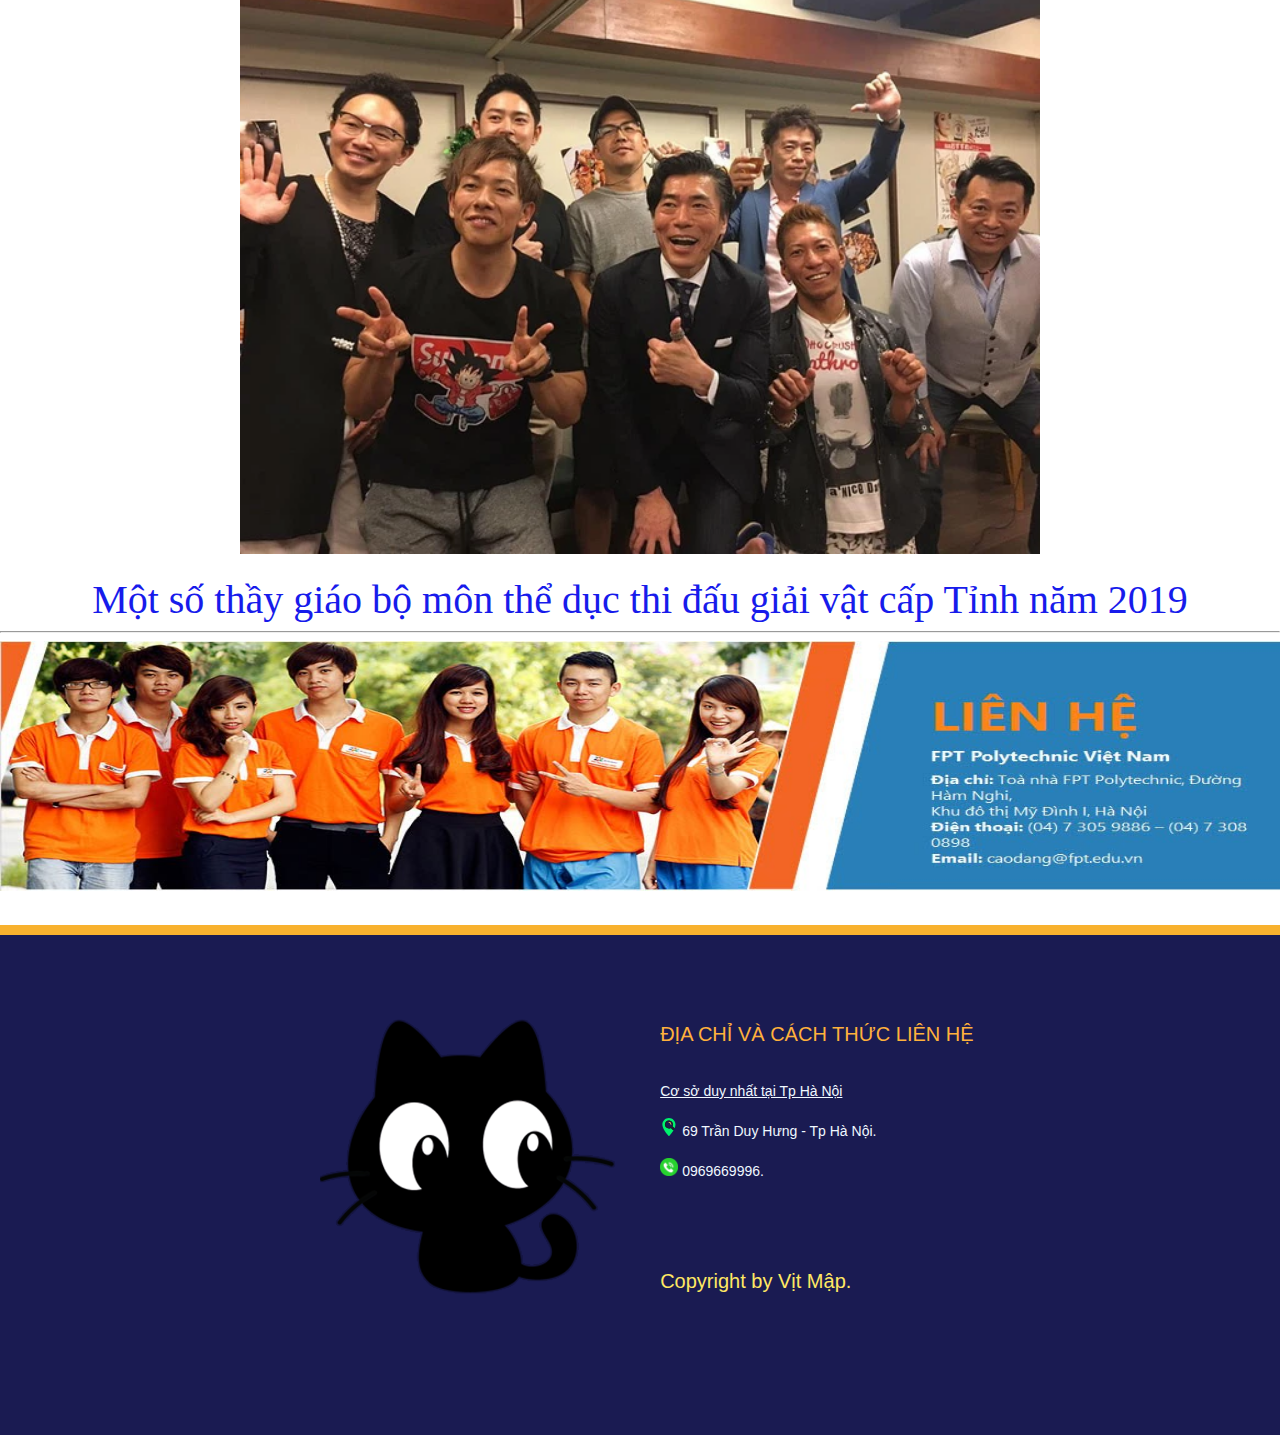
<file: leader.html>
<!DOCTYPE html>
<html lang="en">

<head>
    <meta charset="UTF-8">
    <meta http-equiv="X-UA-Compatible" content="IE=edge">
    <meta name="viewport" content="width=device-width, initial-scale=1.0">
    <link rel="stylesheet" href="style.css">
    <link rel="icon" href="logo/512.png" type="image/icon type">
    <link rel="stylesheet" href="news_page_style.css">
    <title>Lãnh đạo trường</title>
</head>

<body>
    <div style="margin-top: 0px;">
        <div class="menu_top">
            <div style="display: flex;align-items: center;justify-content: center;">
                <a href="index.html">
                    <img class="logo" src="logo/512.png" alt="logo">
                </a>
                <a id="menu_items" href="index.html">TRANG CHỦ</a>

                <div class="dropdown">
                    <a href="news.html">
                        <button class="dropbtn">TIN TỨC ></button>
                    </a>
                    <div class="dropdown-content">
                        <a href="">SINH VIÊN ĐÁNH NHAU</a>
                        <a href="">CON MÈO GẦN TRƯỜNG</a>
                        <a href="">THẦY HIỆU TRƯỞNG & CÔ HIỆU PHÓ</a>
                    </div>
                </div>
                <div class="dropdown">
                    <button class="dropbtn">CÁC CHYÊN NGHÀNH ĐÀO TẠO ></button>
                    <div class="dropdown-content">
                        <a href="">CHẾ BỘT SẮN CẦU VỒNG</a>
                        <a href="">IN TIỀN GIẢ</a>
                        <a href="">TÁN GÁI TINDER</a>
                    </div>
                </div>

                <a href="">PHONG TRÀO TRONG THÁNG</a>
                <div class="dropdown">
                    <button class="dropbtn">VỀ CHÚNG TÔI ></button>
                    <div class="dropdown-content">
                        <a href="leader.html">LÃNH ĐẠO TRƯỜNG</a>
                        <a href="good_boy.html">LỚP GƯƠNG MẪU</a>
                    </div>
                </div>
                <div class="dropdown">
                    <button class="dropbtn">THAM GIA NGAY ></button>
                    <div class="dropdown-content">
                        <a href="">ĐĂNG KÝ HỌC LẠI</a>
                        <a href="">ĐĂNG KÝ THI LẠI</a>
                        <a href="contact.html">LIÊN HỆ</a>
                    </div>
                </div>
                <a href="">
                    <img class="logo1" src="logo/—Pngtree—magnifier vector icon school and_5684021.png" alt="">
                </a>
            </div>
        </div>
    </div>
    </div>
    <!-- menu trên -->
    <div style="height: 600px;width: 100%; ;margin-top: 100px;">
        <div>
            <a>
                <img src="slide2/imager_2467.jpg" alt=""
                    style="height: 550px;width: 370px; margin-left: 200px;margin-top: 20px;" align="left">
            </a>
            <div style="margin-top: 50px;">
                <a align="left">
                    <font style="color: black;font-size: 35px;text-align: center;">NGƯỜI SÁNG LẬP TRƯỜNG - HIỆU TRƯỞNG
                        ĐẦU TIÊN</font>
                    <br>
                    <br>
                    <font style="color: black;margin-left: 10px;">
                    <font style="color: blue; font-weight: bold;"> ShigeoTokuda </font>
                        sinh ngày 18 tháng 8 năm 1969
                    </font>
                    <br>
                    <font style="color: black;margin-left: 10px;">
                        Tên bản ngữ: 徳田 重男 (とくだ しげお)
                    </font>
                    <br>
                    <font style="color: black;margin-left: 10px;">
                        Nơi sinh: Chūō, Tokyo
                    </font>
                    <br>
                    <font style="color: black;margin-left: 10px;">
                        Quốc tịch: Nhật Bản
                    </font>
                    <br>
                    <font style="color: black;margin-left: 10px;">
                        Tên khác Tokuda Matsuki Umekichi
                    </font>
                </a>
            </div>
        </div>

    </div>
    <hr>
    <!-- thầy hiểu trưởng infomation -->
    <div
        style="height: 400px;width: 100%;background-color: rgb(255, 255, 255); display: flex; align-items: center; justify-content: center;">
        <div style="height: 350px;width: 800px; background-color: aliceblue;" align="left">
            <div style="margin-top: 26px; margin-left: 15px;">
                <a>
                    <img src="slide2/president.jpg" alt="" style="height: 300px; width: 250px;" align="left">
                </a>
                <div style="margin-top: -20px;">
                    <div align="center">
                        <font style="color: rgb(0, 0, 0); font-size: 30px;">HIỆU TRƯỞNG HIỆN TẠI</font>
                    </div>
                    <br>
                    <font style="color: black;margin-left: 20px;">
                        <font style="color: blue;font-weight: bold;">
                            MÈO MẬP
                        </font>
                        <font>&nbsp sinh ngày 18 tháng 8 năm 1934</font>
                    </font>
                    <br>
                    <font style="color: black;margin-left: 20px;">
                        Sinh ra và lớn lên tại trại mèo Thái Bình
                    </font>
                    <br>
                    <font style="color: black;margin-left: 20px;">
                        Quốc tịch Việt Nam
                    </font>
                    <br>
                    <font style="color: black;margin-left: 20px;">
                        Cựu sinh viên khóa 69 của trường
                    </font>
                    <br>
                    <font style="color: black;margin-left: 20px;">
                        Được bầu làm hiệu trưởng khóa hiện tại khóa 96 vào ngày 1 tháng 1 năm 2003
                    </font>
                </div>
            </div>
        </div>
    </div>
    <!-- thầy hiểu trưởng infomation -->
    <hr>
    <div style="height: 400px; width: 100%;background-color: rgb(255, 255, 255); display: flex; align-items: center; ">
        <div style="height: 350px;width: 50%; background-color: rgb(255, 255, 255);">
            <div style="height: 350px;width: 100%; margin-top: 0px;margin-left: 10px;">
                <a>
                    <img src="slide2/co hieu pho.jpg" alt="" style="height: 350px; width: 230px;" align="left">
                </a>
                <div style="margin-top: -20px;">
                    <div align="center">
                        <font style="color: rgb(0, 0, 0); font-size: 30px;">CÔ HIỆU PHÓ</font>
                    </div>
                    <br>
                    <font style="color: black;margin-left: 20px;">
                        <font style="color: blue;font-weight: bold;">
                            YUI NGUYỄN
                        </font>
                        <font>&nbsp sinh ngày 5 tháng 3 năm 2001</font>
                    </font>
                    <br>
                    <font style="color: black;margin-left: 20px;">
                        Sinh ra và lớn lên tại Hà Nội
                    </font>
                    <br>
                    <font style="color: black;margin-left: 20px;">
                        Quốc tịch Việt Nam
                    </font>
                    <br>
                    <font style="color: black;margin-left: 20px;">
                        Cựu sinh viên khóa 80 của trường
                    </font>
                    <br>
                    <font style="color: black;margin-left: 20px;">
                        Được bầu làm hiệu phó khóa hiện tại khóa 96 vào ngày 1 tháng 1 năm 2003
                    </font>
                </div>
            </div>
        </div>
        <div style="height: 350px;width: 50%; background-color: rgb(255, 255, 255);">
            <div style="height: 350px;width: 50%; background-color: rgb(255, 255, 255);">
                <div style="height: 350px;width: 200%; margin-top: 0px;margin-left: 10px;">
                    <a>
                        <img src="slide2/thay hieu pho.jpg" alt="" style="height: 350px; width: 250px;" align="left">
                    </a>
                    <div style="margin-top: -20px;">
                        <div align="center">
                            <font style="color: rgb(0, 0, 0); font-size: 30px;">BẢO VỆ TRƯỜNG</font>
                        </div>
                        <br>
                        <font style="color: black;margin-left: 20px;">
                            <font style="color: blue;font-weight: bold;">
                                Bác Đa
                            </font>
                            <font>&nbsp sinh ngày 4 tháng 3 năm 1967</font>
                        </font>
                        <br>
                        <font style="color: black;margin-left: 20px;">
                            Sinh ra và lớn lên tại Hà Nội
                        </font>
                        <br>
                        <font style="color: black;margin-left: 20px;">
                            Quốc tịch Việt Nam
                        </font>
                        <br>
                        <font style="color: black;margin-left: 20px;">
                            Cựu sinh viên khóa 55 của trường
                        </font>
                        <br>
                        <font style="color: black;margin-left: 20px;">
                            Được bầu làm trưởng bảo vệ trường sau những phi vụ sinh 
                        </font>
                        <br>
                        <font style="color: black;margin-left: 20px;">
                            viên quậy phá bác rất nóng tính phải bác là bác đấm đấy.
                        </font>
                    </div>
                </div>
            </div>
        </div>
    </div>
    <hr>
<div align="center">
    <img src="slide2/dienvien.webp" alt="" style="height: 600px;width: auto;">
</div>
<br>
<div align="center">
    <font style="color: rgb(23, 27, 235);font-size: 40px;">Một số thầy giáo bộ môn thể dục thi đấu giải vật cấp Tỉnh năm 2019</font>
</div>
<hr>
    <div align="center">
        <img src="postter/Cao-dang-thuc-hanh-FPT-Polytechnic.jpg" alt="" style="height: 250px; width: 100%;">
    </div>
    <div style="height: 30px;">
    </div>
</div>

<!-- Contact news page and end -->
    <div class="contact_end_page">
    </div>
    <div class="end_page">
        <div class="end_page_logo">
            <img src="logo/512.png" alt="" class="logo_end">
        </div>
        <div class="end_page_info">
            <div class="fix_position">
                <font id="title_end_page">
                    ĐỊA CHỈ VÀ CÁCH THỨC LIÊN HỆ
                </font>
                <br>
                <br>
                <br>
                <font id="major_font_title">
                    Cơ sở duy nhất tại Tp Hà Nội
                </font>
                <br>
                <br>
                <img src="logo/find-location.svg" alt="" id="logo_location">
                <font id="font_location">69 Trần Duy Hưng - Tp Hà Nội.</font>
                <br>
                <br>
                <img src="logo/icon-dien-thoai.png" alt="" id="logo_location">
                <font id="font_location">0969669996.</font>
                <br>
                <br>
                <br>
                <br>
                <br>
                <br>
                <font id="font_copyright">Copyright by Vịt Mập.</font>
            </div>
        </div>
    </div>
    <!-- Contact news page and end -->

    <!-- menu dưới -->
    <div style="margin-bottom: 0px;">
        <div style="height: 50px;width: 100%; background-color: rgb(42, 185, 241); position: fixed;bottom: 0px;">
            <div class="bottom_items">
                <a href="">
                    <img class="logo_bottom"
                        src="logo/google-logo-png-suite-everything-you-need-know-about-google-newest-0.png" alt="">
                </a>
                <a id="word_bottom" href="">QUANG ANH ĐẸP TRAI</a>
                <a href="">
                    <img class="logo_bottom" src="logo/2048px-Instagram_icon.png" alt="">
                    <a id="word_bottom" href="">17 THÁI BÌNH CHÀO AE</a>
                </a>
                <a href="">
                    <img class="logo_bottom" src="logo/512.png" alt="">
                    <a id="word_bottom" href="">YÊU EM HÀNG SÓM</a>
                </a>
            </div>
        </div>
    </div>
    <!-- menu dưới -->
  
</body>

</html>
</file>
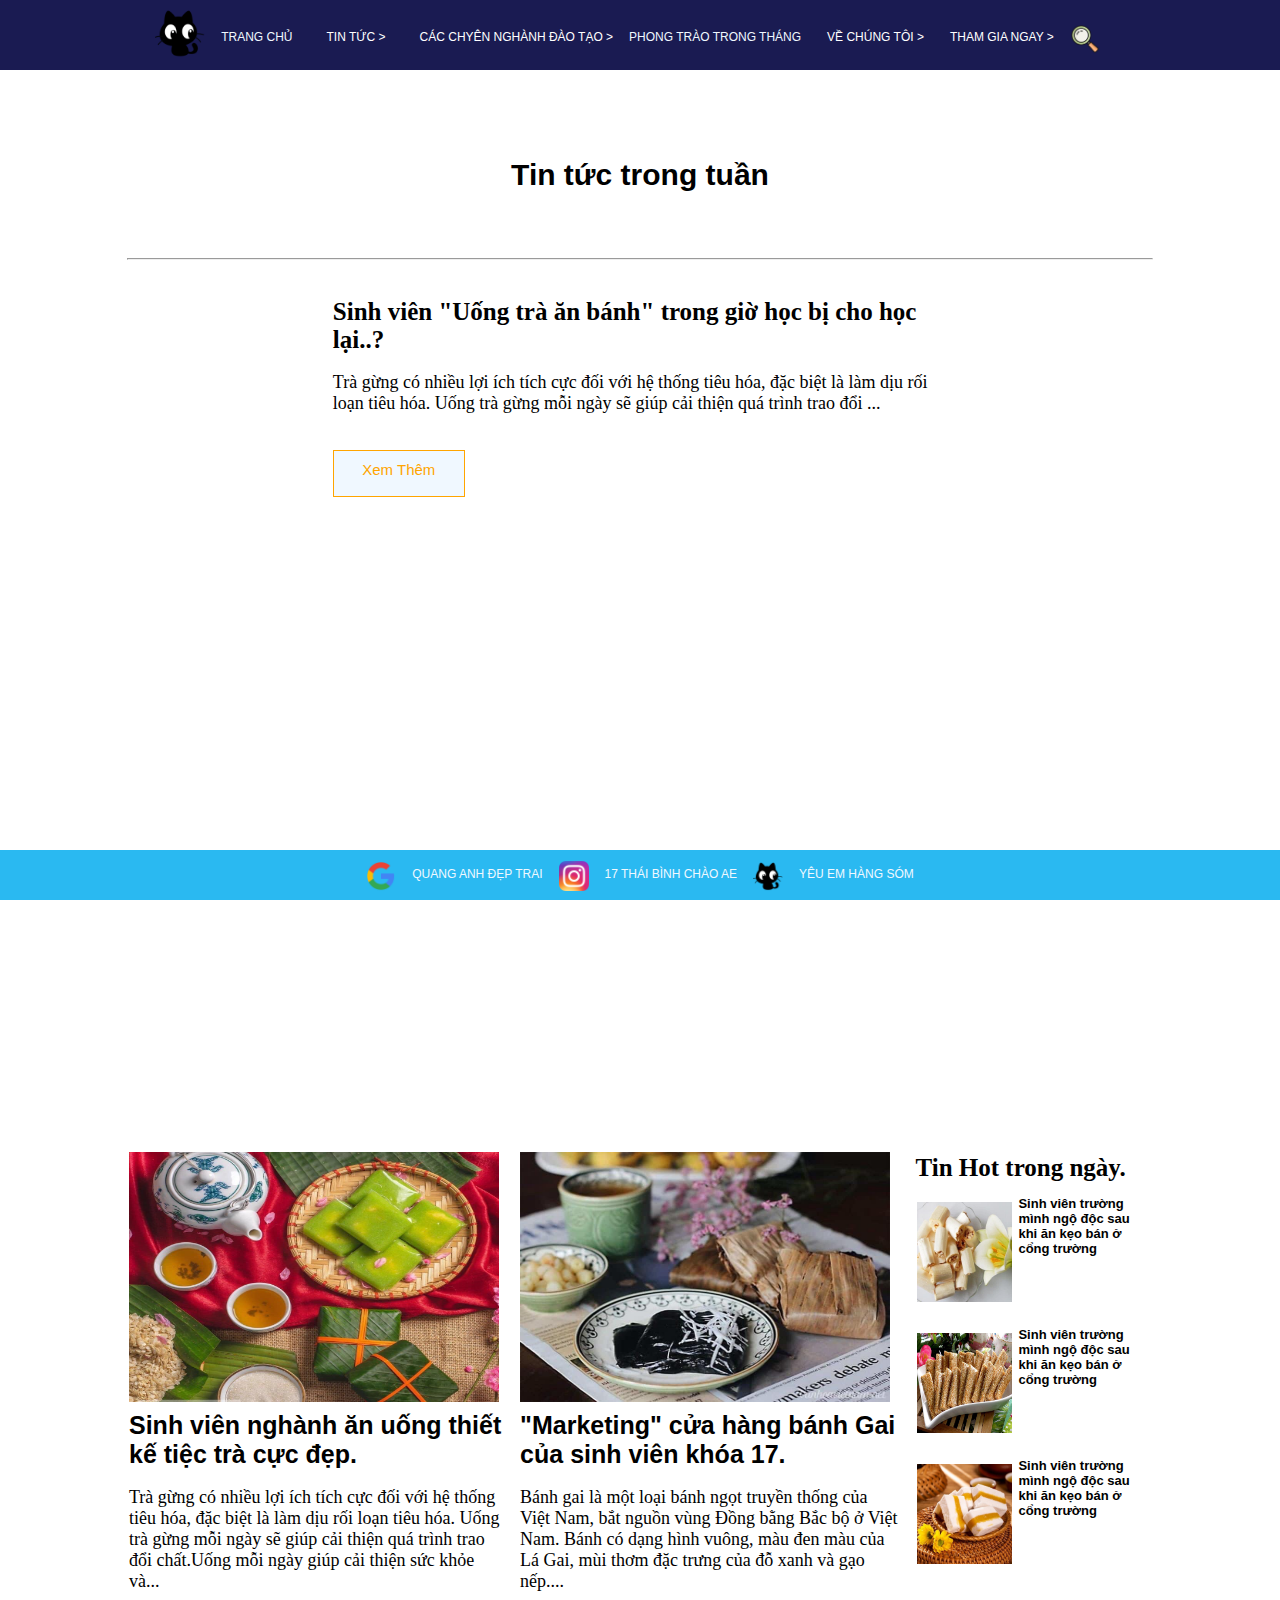
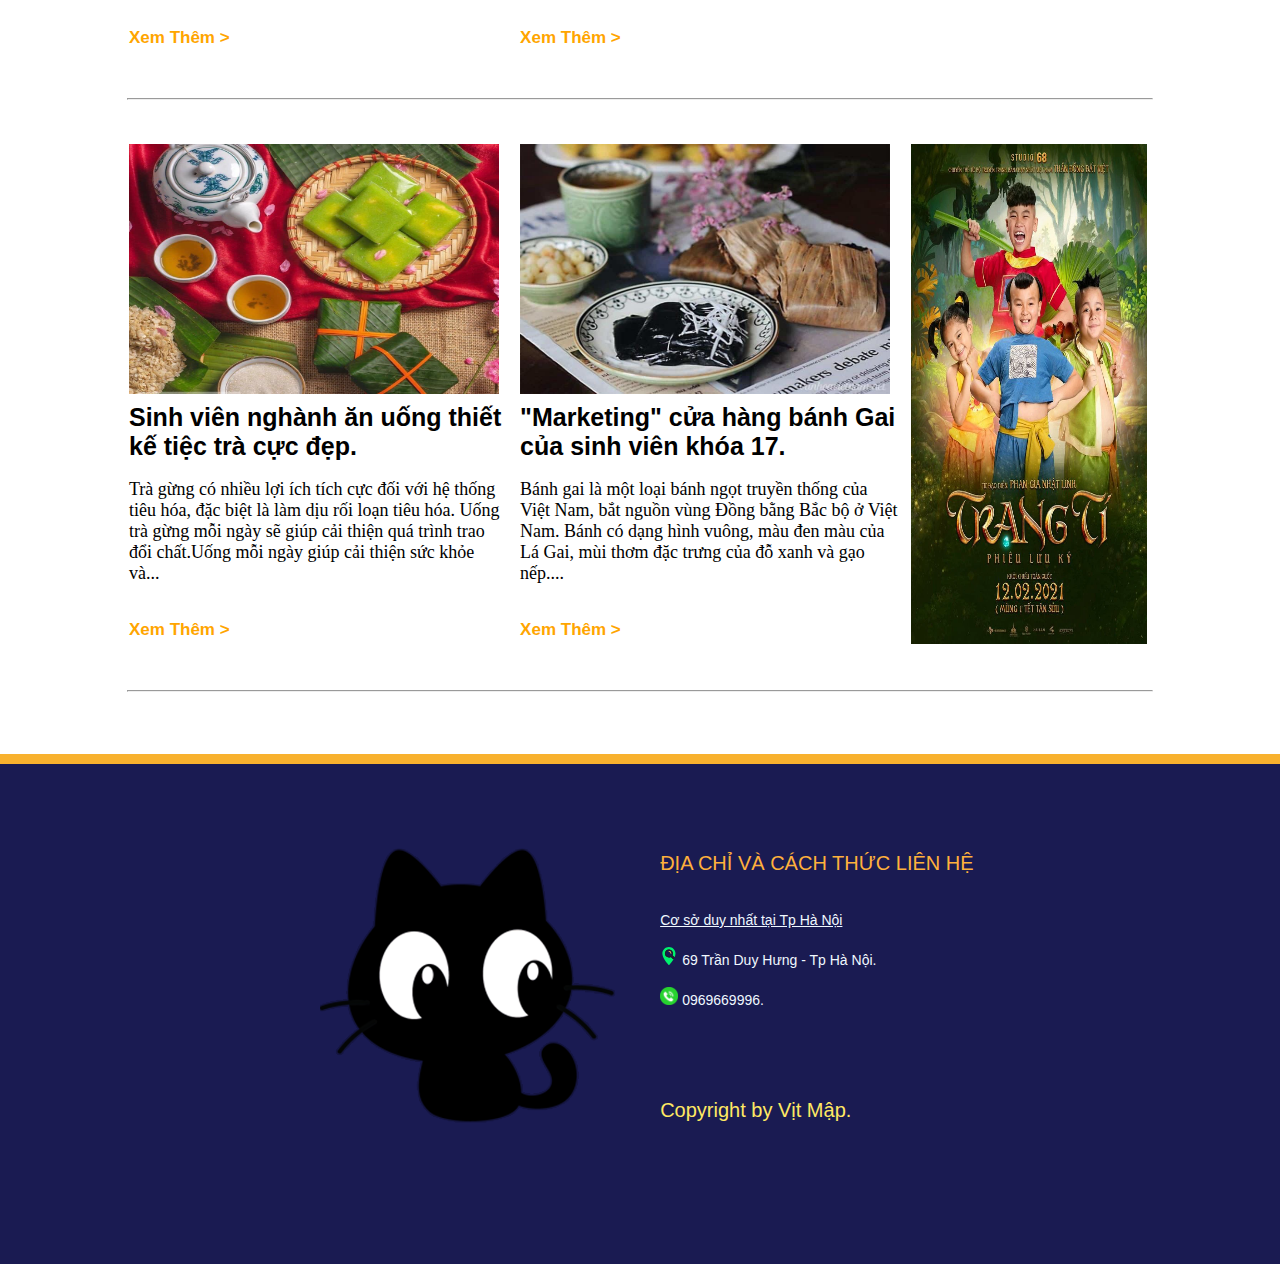
<file: news.html>
<!DOCTYPE html>
<html lang="en">

<head>
    <meta charset="UTF-8">
    <meta http-equiv="X-UA-Compatible" content="IE=edge">
    <meta name="viewport" content="width=device-width, initial-scale=1.0">
    <title>Tin Tức</title>
    <link rel="icon" href="logo/512.png" type="image/icon type">
    <link rel="stylesheet" href="style.css" />
    <link rel="stylesheet" href="news_page_style.css">
</head>

<body>
    <div style="margin-top: 0px;">
        <div class="menu_top">
            <div style="display: flex;align-items: center;justify-content: center;">
                <a href="index.html">
                    <img class="logo" src="logo/512.png" alt="logo">
                </a>
                <a id="menu_items" href="index.html">TRANG CHỦ</a>

                <div class="dropdown">
                    <a href="news.html">
                        <button class="dropbtn">TIN TỨC ></button>
                    </a>
                    <div class="dropdown-content">
                        <a href="">SINH VIÊN ĐÁNH NHAU</a>
                        <a href="">CON MÈO GẦN TRƯỜNG</a>
                        <a href="">THẦY HIỆU TRƯỞNG & CÔ HIỆU PHÓ</a>
                    </div>
                </div>
                <div class="dropdown">
                    <button class="dropbtn">CÁC CHYÊN NGHÀNH ĐÀO TẠO ></button>
                    <div class="dropdown-content">
                        <a href="">CHẾ BỘT SẮN CẦU VỒNG</a>
                        <a href="">IN TIỀN GIẢ</a>
                        <a href="">TÁN GÁI TINDER</a>
                    </div>
                </div>

                <a href="">PHONG TRÀO TRONG THÁNG</a>
                <div class="dropdown">
                    <button class="dropbtn">VỀ CHÚNG TÔI ></button>
                    <div class="dropdown-content">
                        <a href="leader.html">LÃNH ĐẠO TRƯỜNG</a>
                        <a href="good_boy.html">LỚP GƯƠNG MẪU</a>
                    </div>
                </div>
                <div class="dropdown">
                    <button class="dropbtn">THAM GIA NGAY ></button>
                    <div class="dropdown-content">
                        <a href="">ĐĂNG KÝ HỌC LẠI</a>
                        <a href="">ĐĂNG KÝ THI LẠI</a>
                        <a href="contact.html">LIÊN HỆ</a>
                    </div>
                </div>
                <a href="">
                    <img class="logo1" src="logo/—Pngtree—magnifier vector icon school and_5684021.png" alt="">
                </a>
            </div>
        </div>
    </div>
    </div>
    <!-- menu trên -->
    <!-- content top -->
    <div align="center">
        <div class="top_content">
            <font
                style="font-size: 30px;font-weight: bold;font-family: Verdana, Geneva, Tahoma, sans-serif;color: black;">
                Tin tức trong tuần</font>
        </div>
        <hr class="hr_fix">
    </div>
    <!-- content top -->
    <div style="height: 30px;">
    </div>
    <!-- content body 1 -->
    <div align="center">
        <div class="content_body_1">
            <div class="content_body_1_left">
                <div align="left">
                    <font class="font_content_body_1">Sinh viên "Uống trà ăn bánh" trong
                        giờ học bị cho học lại..?</font>
                    <br>
                    <br>
                </div>
                <div align="left">
                    <font class="font_content_body_1_body">Trà gừng có nhiều lợi ích tích cực đối với hệ thống tiêu
                        hóa, đặc biệt là làm dịu rối loạn tiêu hóa. Uống trà gừng mỗi ngày sẽ giúp cải thiện quá trình
                        trao đổi ...</font>
                    <br><br>
                </div>
                <div align="left">
                    <a href="" id="see_more_content_body_1_font">
                        <div class="see_more_content_body_1">
                            <div style="display: flex;align-items: center;justify-content: center;margin-top: 10px;">
                                <font>Xem Thêm</font>
                            </div>
                        </div>
                    </a>
                </div>
            </div>
            <div class="content_body_1_right">
                <div class="video_youtube">
                    <iframe width="570px" height="100%" src="https://www.youtube.com/embed/rHKCWKZA6RI"
                        title="YouTube video player" frameborder="0"
                        allow="accelerometer; autoplay; clipboard-write; encrypted-media; gyroscope; picture-in-picture"
                        allowfullscreen></iframe>
                </div>
            </div>
        </div>
    </div>
    <br>
    <br>
    <br>
    <!-- content body 1 -->
    <div align="center">
        <div class="content_body_2">
            <div class="content_body_2_item_1">
                <a href="">
                    <div style="margin-top: -20px;">
                        <div align="left">
                            <img src="images_content_news/z3256369042671_3dbe77b4448229462a3ee0c2b91ab6a5.jpg" alt=""
                                style="height: 250px;width: 95%;">
                        </div>
                    </div>
                </a>
                <div style="margin-right: 10px;">
                    <a href="">
                        <div style="margin-top: -30px;">
                            <div align="left">
                                <font id="content_body_2_item_1_hover">Sinh viên nghành ăn uống thiết kế
                                    tiệc trà cực đẹp.</font>
                            </div>
                        </div>
                    </a>
                </div>
                <div style="margin-right: 10px;">
                    <div align="left">
                        <font style="font-size: 18px;color: black;">Trà gừng có nhiều lợi ích tích cực đối với hệ thống
                            tiêu
                            hóa, đặc biệt là làm dịu rối loạn tiêu hóa. Uống trà gừng mỗi ngày sẽ giúp cải thiện quá
                            trình
                            trao đổi chất.Uống mỗi ngày giúp cải thiện sức khỏe và...</font>
                    </div>
                </div>
                <br>
                <a href="">
                    <div align="left">
                        <div align="bottom">
                            <div>
                                <font style="color: orange; font-size: 17px; font-weight: bold;"> Xem Thêm ></font>
                            </div>
                        </div>
                    </div>
                </a>
            </div>
            <div class="content_body_2_item_2">
                <a href="">
                    <div style="margin-top: -20px;">
                        <div align="left">
                            <img src="images_content_news/z3256369067712_8bcd9a1d5b9874481de991aee1965346.jpg" alt=""
                                style="height: 250px;width: 95%;">
                        </div>
                    </div>
                </a>
                <br>
                <div style="margin-right: 10px;">
                    <a href="">
                        <div style="margin-top: -30px;">
                            <div align="left">
                                <font id="content_body_2_item_1_hover">"Marketing" cửa hàng bánh
                                    Gai của
                                    sinh viên khóa 17.</font>
                            </div>
                        </div>
                    </a>
                </div>
                <div style="margin-right: 10px;">
                    <div align="left">
                        <font style="font-size: 18px;color: black;">Bánh gai là một loại bánh ngọt truyền thống của Việt
                            Nam, bắt nguồn vùng Đồng bằng Bắc bộ ở Việt Nam. Bánh có dạng hình vuông, màu đen màu của Lá
                            Gai, mùi thơm đặc trưng của đỗ xanh và gạo nếp....</font>
                    </div>
                </div>
                <br>
                <a href="">
                    <div align="left">
                        <div style="margin-bottom: 1px;">
                            <font style="color: orange; font-size: 17px; font-weight: bold;"> Xem Thêm ></font>
                        </div>
                    </div>
                </a>
            </div>
            <div class="content_body_2_item_3">
                <div align="left">
                    <font style="color: black; font-size: 25px;font-weight: bold">Tin Hot trong ngày.</font>
                </div>
                <a href="">
                    <div class="content_body_2_item_3_hot_news_topic_1">
                        <div class="content_body_2_item_3_hot_news_topic_1_img">
                            <img src="images_content_news/z3256369103985_856df2ff97385168f50b96e11bba7d87.jpg" alt=""
                                style="height: 100px; width: 100%;">
                        </div>
                    </div>
                </a>
                <a href="">
                    <div style="margin-top: -25px;">
                        <div class="content_body_2_item_3_hot_news_topic_1_name">
                            <div style="margin-left: 5px;">
                                <div align="left">
                                    <div id="fix_margin_top">
                                        <font id="content_body_2_item_3_hot_news_topic_1_nam_font">
                                            Sinh viên trường mình ngộ độc sau khi ăn kẹo bán ở cổng trường</font>
                                    </div>
                                </div>
                            </div>
                        </div>
                    </div>
                </a>
                <br>
                <a href="">
                    <div class="content_body_2_item_3_hot_news_topic_1">
                        <div class="content_body_2_item_3_hot_news_topic_1_img">
                            <img src="images_content_news/z3256369121426_95992cbdbe098184d7bc1da2ea17920d.jpg" alt=""
                                style="height: 100px; width: 100%;">
                        </div>
                    </div>
                </a>
                <a href="">
                    <div style="margin-top: -25px;">
                        <div class="content_body_2_item_3_hot_news_topic_1_name">
                            <div style="margin-left: 5px;">
                                <div align="left">
                                    <div id="fix_margin_top">
                                        <font id="content_body_2_item_3_hot_news_topic_1_nam_font">
                                            Sinh viên trường mình ngộ độc sau khi ăn kẹo bán ở cổng trường</font>
                                    </div>
                                </div>
                            </div>
                        </div>
                    </div>
                </a>
                <br>
                <a href="">
                    <div class="content_body_2_item_3_hot_news_topic_1">
                        <div class="content_body_2_item_3_hot_news_topic_1_img">
                            <img src="images_content_news/3.jpg" alt="" style="height: 100px; width: 100%;">
                        </div>
                    </div>
                </a>
                <a href="">
                    <div style="margin-top: -25px;">
                        <div class="content_body_2_item_3_hot_news_topic_1_name">
                            <div style="margin-left: 5px;">
                                <div align="left">
                                    <div id="fix_margin_top">
                                        <font id="content_body_2_item_3_hot_news_topic_1_nam_font">
                                            Sinh viên trường mình ngộ độc sau khi ăn kẹo bán ở cổng trường</font>
                                    </div>
                                </div>
                            </div>
                        </div>
                    </div>
                </a>
            </div>
        </div>
    </div>
    <!-- content_body_1_end -->
    <br><br>
    <hr class="hr_fix">
    <br><br>
    <!-- content body 2 -->
    <div align="center">
        <div class="content_body_2">
            <div class="content_body_2_item_1">
                <a href="">
                    <div style="margin-top: -20px;">
                        <div align="left">
                            <img src="images_content_news/z3256369042671_3dbe77b4448229462a3ee0c2b91ab6a5.jpg" alt=""
                                style="height: 250px;width: 95%;">
                        </div>
                    </div>
                </a>
                <div style="margin-right: 10px;">
                    <a href="">
                        <div style="margin-top: -30px;">
                            <div align="left">
                                <font id="content_body_2_item_1_hover">Sinh viên nghành ăn uống thiết kế
                                    tiệc trà cực đẹp.</font>
                            </div>
                        </div>
                    </a>
                </div>
                <div style="margin-right: 10px;">
                    <div align="left">
                        <font style="font-size: 18px;color: black;">Trà gừng có nhiều lợi ích tích cực đối với hệ thống
                            tiêu
                            hóa, đặc biệt là làm dịu rối loạn tiêu hóa. Uống trà gừng mỗi ngày sẽ giúp cải thiện quá
                            trình
                            trao đổi chất.Uống mỗi ngày giúp cải thiện sức khỏe và...</font>
                    </div>
                </div>
                <br>
                <a href="">
                    <div align="left">
                        <div align="bottom">
                            <div>
                                <font style="color: orange; font-size: 17px; font-weight: bold;"> Xem Thêm ></font>
                            </div>
                        </div>
                    </div>
                </a>
            </div>
            <div class="content_body_2_item_2">
                <a href="">
                    <div style="margin-top: -20px;">
                        <div align="left">
                            <img src="images_content_news/z3256369067712_8bcd9a1d5b9874481de991aee1965346.jpg" alt=""
                                style="height: 250px;width: 95%;">
                        </div>
                    </div>
                </a>
                <br>
                <div style="margin-right: 10px;">
                    <a href="">
                        <div style="margin-top: -30px;">
                            <div align="left">
                                <font id="content_body_2_item_1_hover">"Marketing" cửa hàng bánh
                                    Gai của
                                    sinh viên khóa 17.</font>
                            </div>
                        </div>
                    </a>
                </div>
                <div style="margin-right: 10px;">
                    <div align="left">
                        <font style="font-size: 18px;color: black;">Bánh gai là một loại bánh ngọt truyền thống của Việt
                            Nam, bắt nguồn vùng Đồng bằng Bắc bộ ở Việt Nam. Bánh có dạng hình vuông, màu đen màu của Lá
                            Gai, mùi thơm đặc trưng của đỗ xanh và gạo nếp....</font>
                    </div>
                </div>
                <br>
                <a href="">
                    <div align="left">
                        <div style="margin-bottom: 1px;">
                            <font style="color: orange; font-size: 17px; font-weight: bold;"> Xem Thêm ></font>
                        </div>
                    </div>
                </a>
            </div>
            <div class="content_body_3_item_3">
                <a href="">
                    <div style="margin-top: -20px;">
                        <img src="images_content_news/topic_new_3.webp" alt="" style="height: 500px;width: 100%;">
                    </div>
                </a>
            </div>
        </div>
    </div>
    <br>
    <br>
    <hr class="hr_fix">
    <br><br><br>
    <!-- content body 2 -->
    <!-- Contact news page and end-->
    <div class="contact_end_page">
    </div>
    <div class="end_page">
        <div class="end_page_logo">
            <img src="logo/512.png" alt="" class="logo_end">
        </div>
        <div class="end_page_info">
            <div class="fix_position">
                <font id="title_end_page">
                    ĐỊA CHỈ VÀ CÁCH THỨC LIÊN HỆ
                </font>
                <br>
                <br>
                <br>
                <font id="major_font_title">
                    Cơ sở duy nhất tại Tp Hà Nội
                </font>
                <br>
                <br>
                <img src="logo/find-location.svg" alt="" id="logo_location">
                <font id="font_location">69 Trần Duy Hưng - Tp Hà Nội.</font>
                <br>
                <br>
                <img src="logo/icon-dien-thoai.png" alt="" id="logo_location">
                <font id="font_location">0969669996.</font>
                <br>
                <br>
                <br>
                <br>
                <br>
                <br>
                <font id="font_copyright">Copyright by Vịt Mập.</font>
            </div>
        </div>
    </div>
    <!-- Contact news page and end -->
    <!-- menu dưới -->
    <div style="margin-bottom: 0px;">
        <div style="height: 50px;width: 100%; background-color: rgb(42, 185, 241); position: fixed;bottom: 0px;">
            <div class="bottom_items">
                <a href="">
                    <img class="logo_bottom"
                        src="logo/google-logo-png-suite-everything-you-need-know-about-google-newest-0.png" alt="">
                </a>
                <a id="word_bottom" href="">QUANG ANH ĐẸP TRAI</a>
                <a href="">
                    <img class="logo_bottom" src="logo/2048px-Instagram_icon.png" alt="">
                    <a id="word_bottom" href="">17 THÁI BÌNH CHÀO AE</a>
                </a>
                <a href="">
                    <img class="logo_bottom" src="logo/512.png" alt="">
                    <a id="word_bottom" href="">YÊU EM HÀNG SÓM</a>
                </a>
            </div>
        </div>
    </div>
    <!-- menu dưới -->
</body>

</html>
</file>
<file: style_index.css>
body {
  margin: 0;
  width: 100%;
  height: 100%;
}
#menu_items:hover {
  color: #fce45c;
}

/* định dạng logo kính lúp 2 ảnh ko cùng format nên phải định dạng khác nhau */
.logo1 {
  height: 30px;
  margin-top: 7px;
  margin-right: 70px;
}

.dropdown {
  margin-left: 10px;
}


/* định dạng hộp menu */
.dropdown-content {
  display: none;
  position: absolute;
  background-color: rgb(255, 255, 255);
  min-width: 160px;
  box-shadow: 0px 8px 16px 0px rgba(253, 8, 8, 0.2);
  z-index: 1;
}

/* định dạng văn bản trong menu */
.dropdown-content a {
  color: black;
  padding: 12px 16px;
  text-decoration: none;
  display: block;
}

/* định dạng khi rê chuột vào menu */
.dropdown-content a:hover {
  background-color: #b79ebe;
  color: #fce45c;
}

/* Hiển thị menu thả xuống khi di chuột */
.dropdown:hover .dropdown-content {
  display: block;
}

/* Thay đổi màu nền của nút thả xuống khi nội dung được hiển thị */
.dropdown:hover .dropbtn {
  color: #fce45c;
}

.slideshow {
  top: 0px;
}

/* định dạng logo dưới cùng */
.logo_bottom {
  height: 30px;
  width: auto;
  margin-top: 8px;
}

/* định dạng căn giữa các items trong div */
.bottom_items {
  display: flex;
  align-items: center;
  justify-content: center;
  margin-top: -10px;
}

/* định dạng văn bản logo cuối */
#word_bottom {
  padding: 0px -10px;
}

/* định dạng văn bản logo cuối */
#word_bottom:hover {
  color: rgb(253, 194, 1);
}

/* định dạng ảnh */

@media screen and (min-width: 1280px) {
  .menu_top {
    height: 70px;
    width: 100%;
    background-color: rgb(26, 27, 82);
    position: fixed;
    top: 0px;
  }
  .logo {
    height: 50px;
    margin-top: -5px;
    margin-left: 45px;
  }
  a {
    font-size: 12px;
    color: aliceblue;
    padding: 0px 8px;
    text-decoration: none;
    margin-top: 13px;
    font-family: -apple-system, BlinkMacSystemFont, "Segoe UI", Roboto, Oxygen,
      Ubuntu, Cantarell, "Open Sans", "Helvetica Neue", sans-serif;
  }
  .dropbtn {
    background-color: transparent;
    color: white;
    padding: 0px 8px;
    font-size: 12px;
    text-decoration: none;
    border: none;
    cursor: pointer;
    margin-top: 13px;
    font-family: -apple-system, BlinkMacSystemFont, "Segoe UI", Roboto, Oxygen,
      Ubuntu, Cantarell, "Open Sans", "Helvetica Neue", sans-serif;
  }
  #fix_responsive {
    width: 1280px;
  }

  #slideshow {
    overflow: hidden;
    margin: 0 auto;
  }

  /* chiều dài slide khi nối ảnh bằng tổng chiều dài tất cả các ảnh slide */
  .slide-wrapper {
    width: 5120px;
    -webkit-animation: slide 12s ease infinite;
  }

  /* định dạng vị trí mỗi giai đoạn slide */
  @-webkit-keyframes slide {
    33% {
      margin-left: 0px;
    }
    66% {
      margin-left: -1280px;
    }
    99% {
      margin-left: -2560px;
    }
  }
}
@media screen and (max-width: 1920px) {
  
  .menu_index {
    height: 150px;
    width: 100%;
    /* border: 1px solid red; */
    position: absolute;
  }
  .top_index {
    height: 75px;
    width: 100%;
    /* border: 1px solid aqua; */
  }
  .top_index_1_left {
    height: 75px;
    width: 50%;
    /* border: 1px solid rgb(0, 0, 0); */
    float: left;
    display: flex;
    align-items: center;
    justify-content: center;
  }
  .top_index_1_right {
    height: 75px;
    width: 49%;
    /* border: 1px solid rgb(0, 0, 0); */
    display: flex;
    align-items: center;
  }
  #magic_index {
    font-size: 15px;
    color: rgb(255, 255, 255);
    padding: 0px 5px;
    font-weight: 500;
  }
  .fix_position_magic_index{
    margin-top: -15px;
  }
  .fix_position_magic_index_font {
    margin-top: -22px;
    margin-left: 30px;
  }
  .fix_position_magic_index_font_contact { 
    margin-top: -5px;
    margin-left: 30px;
   }
  }
  #magic_index:hover{
    color: #ffde49;
  }
  #img_flag {
    height: 20px;
    width: 30px;
    padding: 0px 5px;
  }
  #img_mail{
    height: 14px;
    width: 17px;
    padding: 0px 5px;
  }


  a {
    font-size: 15px;
    color: aliceblue;
    padding: 0px 12px;
    text-decoration: none;
    margin-top: 13px;
    font-family: -apple-system, BlinkMacSystemFont, "Segoe UI", Roboto, Oxygen,
      Ubuntu, Cantarell, "Open Sans", "Helvetica Neue", sans-serif;
  }

  /* định dạng văn bản menu sổ xuống */
  .dropbtn {
    background-color: transparent;
    color: white;
    padding: 0px 12px;
    font-size: 15px;
    text-decoration: none;
    border: none;
    cursor: pointer;
    margin-top: 13px;
    font-family: -apple-system, BlinkMacSystemFont, "Segoe UI", Roboto, Oxygen,
      Ubuntu, Cantarell, "Open Sans", "Helvetica Neue", sans-serif;
  }
  .menu_top_index {
    height: 75px;
    width: 100%;
    top: 0px;
  }
  /* định dạng logo trên cùng */
  .logo {
    height: 60px;
    margin-top: 8px;
    margin-right: 30px;
  }
  #slideshow {
    overflow: hidden;
    margin: 0 auto;
  }

  /* chiều dài slide khi nối ảnh bằng tổng chiều dài tất cả các ảnh slide */
  .slide-wrapper {
    width: 7690px;
    -webkit-animation: slide 12s ease infinite;
  }
  #fix_responsive {
    width: 1920px;
  }

  /* định dạng vị trí mỗi giai đoạn slide */
  @-webkit-keyframes slide {
    33% {
      margin-left: 0px;
    }
    66% {
      margin-left: -1920px;
    }
    99% {
      margin-left: -3840px;
    }
  }
</file>
<file: news_page_style.css>
body {
  margin: 0;
  width: 100%;
  height: 100%;
}

.gg_map_location {
  height: 600px;
  width: 100%;
}

@media screen and (min-width: 1600px) {
  .contact_end_page {
    height: 10px;
    width: 100%;
    background-color: rgb(248, 177, 46);
  }
  .video_youtube {
    height: 500px;
    width: 110%;
    background-color: rgb(255, 255, 255);
  }

  .font_content_body_1 {
    color: black;
    font-size: 25px;
    font-weight: bold;
  }

  .font_content_body_1_body {
    font-size: 18px;
    color: black;
  }
  .top_content {
    height: 150px;
    width: 60%;
    background-color: rgb(255, 255, 255);
    display: flex;
    align-items: center;
    justify-content: center;
    margin-top: 100px;
  }

  .content_body_1 {
    height: 500px;
    width: 60%;
    background-color: rgb(255, 255, 255);
  }

  .content_body_1_left {
    height: 500px;
    width: 50%;
    background-color: rgb(255, 255, 255);
    float: left;
  }

  .content_body_1_right {
    height: 500px;
    width: 50%;
    background-color: rgb(255, 255, 255);
    float: right;
  }

  .see_more_content_body_1 {
    height: 45px;
    width: 130px;
    border: 1px solid orange;
    background-color: aliceblue;
  }
  .see_more_content_body_1:hover {
    background-color: orange;
  }

  #see_more_content_body_1_font {
    color: orange;
    font-size: 15px;
    font-weight: 500;
  }

  #see_more_content_body_1_font:hover {
    color: white;
  }

  .content_body_2 {
    height: 500px;
    width: 60%;
    background-color: rgb(255, 255, 255);
  }

  .content_body_2_item_1 {
    height: 500px;
    width: 38%;
    float: left;
    border: 1px solid rgb(255, 255, 255);
  }

  .content_body_2_item_2 {
    height: 500px;
    width: 38%;
    float: left;
    border: 1px solid rgb(255, 255, 255);
  }

  .content_body_2_item_3 {
    height: 500px;
    width: 23%;
    border: 1px solid rgb(255, 255, 255);
    float: right;
  }
  .content_body_3_item_3 {
    height: 500px;
    width: 23%;
    border: 1px solid rgb(255, 255, 255);
    float: left;
  }

  .content_body_2_item_3_hot_news_topic_1 {
    height: 100px;
    width: 100%;
    background-color: rgb(255, 255, 255);
    border: 1px solid rgb(255, 255, 255);
  }

  .content_body_2_item_3_hot_news_topic_1_img {
    height: 100px;
    width: 40%;
    border: 1px solid rgb(255, 255, 255);
    float: left;
  }
  .content_body_2_item_3_hot_news_topic_1_name {
    height: 100px;
    width: 58%;
    background-color: rgb(255, 255, 255);
    border: 1px solid rgb(255, 255, 255);
    float: right;
  }

  #content_body_2_item_1_hover {
    color: black;
    font-size: 25px;
    font-weight: bold;
  }

  #content_body_2_item_1_hover:hover {
    color: orange;
  }

  #content_body_2_item_3_hot_news_topic_1_nam_font {
    font-size: 13px;
    color: black;
    font-weight: bold;
  }

  #content_body_2_item_3_hot_news_topic_1_nam_font:hover {
    color: orange;
  }

  #fix_margin_top {
    margin-top: -100px;
  }

  .end_page {
    height: 500px;
    width: 100%;
    background-color: rgb(26, 27, 82);
    display: flex; align-items: center; 
  }
  .end_page_logo {
    height: 490px;
    width: 50%;
   border: 1px solid rgb(26, 27, 82);
  }
  .end_page_info {
    height: 490px;
    width: 50%;
   border: 1px solid rgb(26, 27, 82);
  
  }
  .fix_position {
    margin-top: 5%;
    margin-left: 3%;
  }
  #title_end_page {
    color: rgb(255, 177, 60);
    font-size: 20px;
    font-weight: 50;
    font-family: Verdana, Geneva, Tahoma, sans-serif;
  }
  #major_font_title {
    color:aliceblue;
    text-decoration: underline;
    font-size: 14px;
    font-family: Verdana, Geneva, Tahoma, sans-serif;
  }
  #font_location {
    color:aliceblue;
    text-decoration: none;
    font-size: 14px;
    font-family: Verdana, Geneva, Tahoma, sans-serif;
  }
  #logo_location {
    height: 18px;
    width: auto;
  }
  #font_copyright {
    color:rgb(255, 232, 99);
    text-decoration: none;
    font-size: 20px;
    font-weight: 10;
    font-family: Verdana, Geneva, Tahoma, sans-serif;
  }
  
  .logo_end {
    height: 300px;
    width: auto;
    margin-left: 60%;
    margin-top: 5%;
  }
  .hr_fix {
    width: 60%;
  }
}

@media screen and (max-width: 1300px) {
  .contact_end_page {
    height: 10px;
    width: 100%;
    background-color: rgb(248, 177, 46);
  }
  .hr_fix {
    width: 80%;
  }
  .video_youtube {
    height: 500px;
    width: 100%;
    background-color: rgb(255, 255, 255);
  }

  .font_content_body_1 {
    color: black;
    font-size: 25px;
    font-weight: bold;
  }

  .font_content_body_1_body {
    font-size: 18px;
    color: black;
    right: 5px;
  }
  .top_content {
    height: 150px;
    width: 60%;
    background-color: rgb(255, 255, 255);
    display: flex;
    align-items: center;
    justify-content: center;
    margin-top: 100px;
  }

  .content_body_1 {
    height: 800px;
    width: 60%;
    background-color: rgb(255, 255, 255);
  }

  .content_body_1_left {
    height: 300px;
    width: 80%;
    background-color: rgb(255, 255, 255);
    float: center;
  }

  .content_body_1_right {
    background-color: rgb(255, 255, 255);
    float: center;
  }

  .see_more_content_body_1 {
    height: 45px;
    width: 130px;
    border: 1px solid orange;
    background-color: aliceblue;
  }
  .see_more_content_body_1:hover {
    background-color: orange;
  }

  #see_more_content_body_1_font {
    color: orange;
    font-size: 15px;
    font-weight: 500;
  }

  #see_more_content_body_1_font:hover {
    color: white;
  }

  .content_body_2 {
    height: 500px;
    width: 80%;
    background-color: rgb(255, 255, 255);
    border: 1px solid rgb(255, 255, 255);
  }

  .content_body_2_item_1 {
    height: 500px;
    width: 38%;
    float: left;
    border: 1px solid rgb(255, 255, 255);
  }

  .content_body_2_item_2 {
    height: 500px;
    width: 38%;
    float: left;
    border: 1px solid rgb(255, 255, 255);
  }

  .content_body_2_item_3 {
    height: 500px;
    width: 23%;
    border: 1px solid rgb(255, 255, 255);
    float: right;
  }
  .content_body_3_item_3 {
    height: 500px;
    width: 23%;
    border: 1px solid rgb(255, 255, 255);
    float: left;
  }

  .content_body_2_item_3_hot_news_topic_1 {
    height: 100px;
    width: 100%;
    background-color: rgb(255, 255, 255);
    border: 1px solid rgb(255, 255, 255);
  }

  .content_body_2_item_3_hot_news_topic_1_img {
    height: 1px;
    width: 40%;
    border: 1px solid rgb(255, 255, 255);
    float: left;
  }
  .content_body_2_item_3_hot_news_topic_1_name {
    height: 1px;
    width: 58%;
    background-color: rgb(255, 255, 255);
    border: 1px solid rgb(255, 255, 255);
    float: right;
  }

  #content_body_2_item_1_hover {
    color: black;
    font-size: 25px;
    font-weight: bold;
  }

  #content_body_2_item_1_hover:hover {
    color: orange;
  }

  #content_body_2_item_3_hot_news_topic_1_nam_font {
    font-size: 13px;
    color: black;
    font-weight: bold;
  }

  #content_body_2_item_3_hot_news_topic_1_nam_font:hover {
    color: orange;
  }

  #fix_margin_top {
    margin-top: -100px;
  }

  .end_page {
    height: 500px;
    width: 100%;
    background-color: rgb(26, 27, 82);
    display: flex; align-items: center; 
  }
  .end_page_logo {
    height: 490px;
    width: 50%;
   border: 1px solid rgb(26, 27, 82);
  }
  .end_page_info {
    height: 490px;
    width: 50%;
   border: 1px solid rgb(26, 27, 82);
  
  }
  .fix_position {
    margin-top: 13%;
    margin-left: 3%;
  }
  #title_end_page {
    color: rgb(255, 177, 60);
    font-size: 20px;
    font-weight: 50;
    font-family: Verdana, Geneva, Tahoma, sans-serif;
  }
  #major_font_title {
    color:aliceblue;
    text-decoration: underline;
    font-size: 14px;
    font-family: Verdana, Geneva, Tahoma, sans-serif;
  }
  #font_location {
    color:aliceblue;
    text-decoration: none;
    font-size: 14px;
    font-family: Verdana, Geneva, Tahoma, sans-serif;
  }
  #logo_location {
    height: 18px;
    width: auto;
  }
  #font_copyright {
    color:rgb(255, 232, 99);
    text-decoration: none;
    font-size: 20px;
    font-weight: 10;
    font-family: Verdana, Geneva, Tahoma, sans-serif;
  }
  
  .logo_end {
    height: 300px;
    width: auto;
    margin-left: 50%;
    margin-top: 10%;
  }
}
</file>
<file: style.css>
body {
  margin: 0;
  width: 100%;
  height: 100%;

}
#menu_items:hover {
  color: #fce45c;
}

/* định dạng logo kính lúp 2 ảnh ko cùng format nên phải định dạng khác nhau */
.logo1 {
  height: 30px;
  margin-top: 7px;
  margin-right: 70px;
}


.dropdown {
  margin-left: 10px;
}

/* định dạng hộp menu */
.dropdown-content {
  display: none;
  position: absolute;
  background-color: rgb(255, 255, 255);
  min-width: 160px;
  box-shadow: 0px 8px 16px 0px rgba(253, 8, 8, 0.2);
  z-index: 1;
}

/* định dạng văn bản trong menu */
.dropdown-content a {
  color: black;
  padding: 12px 16px;
  text-decoration: none;
  display: block;
}

/* định dạng khi rê chuột vào menu */
.dropdown-content a:hover {
  background-color: #b79ebe;
  color: #fce45c;
}

/* Hiển thị menu thả xuống khi di chuột */
.dropdown:hover .dropdown-content {
  display: block;
}

/* Thay đổi màu nền của nút thả xuống khi nội dung được hiển thị */
.dropdown:hover .dropbtn {
  color: #fce45c;
}

.slideshow {
  top: 100px;
}

/* định dạng logo dưới cùng */
.logo_bottom {
  height: 30px;
  width: auto;
  margin-top: 8px;
}

/* định dạng căn giữa các items trong div */
.bottom_items {
  display: flex;
  align-items: center;
  justify-content: center;
  margin-top: -10px;
}

/* định dạng văn bản logo cuối */
#word_bottom {
  padding: 0px -10px;
}

/* định dạng văn bản logo cuối */
#word_bottom:hover {
  color: rgb(253, 194, 1);
}

/* định dạng ảnh */
#slideshow {
  overflow: hidden;
  margin: 0 auto;
  
}

/* chiều dài slide khi nối ảnh bằng tổng chiều dài tất cả các ảnh slide */
.slide-wrapper {
  width: 6000px;
  -webkit-animation: slide 12s ease infinite;
}

/* định dạng vị trí mỗi giai đoạn slide */
@-webkit-keyframes slide {
  33% {
    margin-left: 0px;
  }
  66% {
    margin-left: -2000px;
  }
  99% {
    margin-left: -4000px;
  }
}

@media screen and (min-width: 1280px) {
  .menu_top {
    height: 70px;
    width: 100%;
    background-color: rgb(26, 27, 82);
    position: fixed;
    top: 0px;
  }
  .logo{
  height: 50px;
  margin-top: -5px;
  margin-left: 45px;
  }
  a {
    font-size: 12px;
    color: aliceblue;
    padding: 0px 8px;
    text-decoration: none;
    margin-top: 13px;
    font-family: -apple-system, BlinkMacSystemFont, "Segoe UI", Roboto, Oxygen,
      Ubuntu, Cantarell, "Open Sans", "Helvetica Neue", sans-serif;
  }
  .dropbtn {
    background-color: rgb(26, 27, 82);
      color: white;
      padding: 0px 8px;
      font-size: 12px;
      text-decoration: none;
      border: none;
      cursor: pointer;
      margin-top: 13px;
      font-family: -apple-system, BlinkMacSystemFont, "Segoe UI", Roboto, Oxygen,
        Ubuntu, Cantarell, "Open Sans", "Helvetica Neue", sans-serif;
    }
}
@media screen and (min-width: 1920px) {

  a {
    font-size: 15px;
    color: aliceblue;
    padding: 0px 12px;
    text-decoration: none;
    margin-top: 13px;
    font-family: -apple-system, BlinkMacSystemFont, "Segoe UI", Roboto, Oxygen,
      Ubuntu, Cantarell, "Open Sans", "Helvetica Neue", sans-serif;
  }
  
  /* định dạng văn bản menu sổ xuống */
  .dropbtn {
  background-color: rgb(26, 27, 82);
    color: white;
    padding: 0px 12px;
    font-size: 15px;
    text-decoration: none;
    border: none;
    cursor: pointer;
    margin-top: 13px;
    font-family: -apple-system, BlinkMacSystemFont, "Segoe UI", Roboto, Oxygen,
      Ubuntu, Cantarell, "Open Sans", "Helvetica Neue", sans-serif;
  }
  .menu_top {
    height: 100px;
    width: 100%;
    background-color: rgb(26, 27, 82);
    position: fixed;
    top: 0px;
  }
  /* định dạng logo trên cùng */
  .logo {
    height: 60px;
    margin-top: 8px;
    margin-right: 30px;
  }
}
</file>
<file: event.css>
.content_event_1 {
  height: 610px;
  width: 70%;
  /* border: 1px solid red; */
  display: flex;
  justify-content: center;
}
.fix_position {
  display: flex;
  justify-content: center;
  align-items: center;
}

.fix_top_margin {
  margin-top: 100px;
}

#img_event {
  height: 600px;
  width: auto;
  overflow: hidden;
}

#content_font {
  font-size: 18px;
  font-weight: bold;
  font-family: Verdana, Geneva, Tahoma, sans-serif;
  color: black;
}

#content_font:hover {
  color: rgb(253, 242, 83);
}

#content_font_major {
  color: black;
  font-size: 14px;
  padding: 0px 5px;
  font-family: Verdana, Geneva, Tahoma, sans-serif;
}

.content_1_position {
  height: 300px;
  width: 70%;
  /* border: 1px solid red; */
}
.content_position_major {
  margin-left: 160px;
}

#see_more_content_body_1_font {
    color: rgb(255, 214, 30);
    
}

#font_event_more {
    font-size: 14px;
  height: 40px;
  width: 100px;
  border: 1px solid rgb(253, 226, 69);
  color: rgb(255, 214, 30);
}

#font_event_more:hover {
    color: rgb(255, 255, 255);
    background-color: rgb(247, 215, 33);
}
</file>
